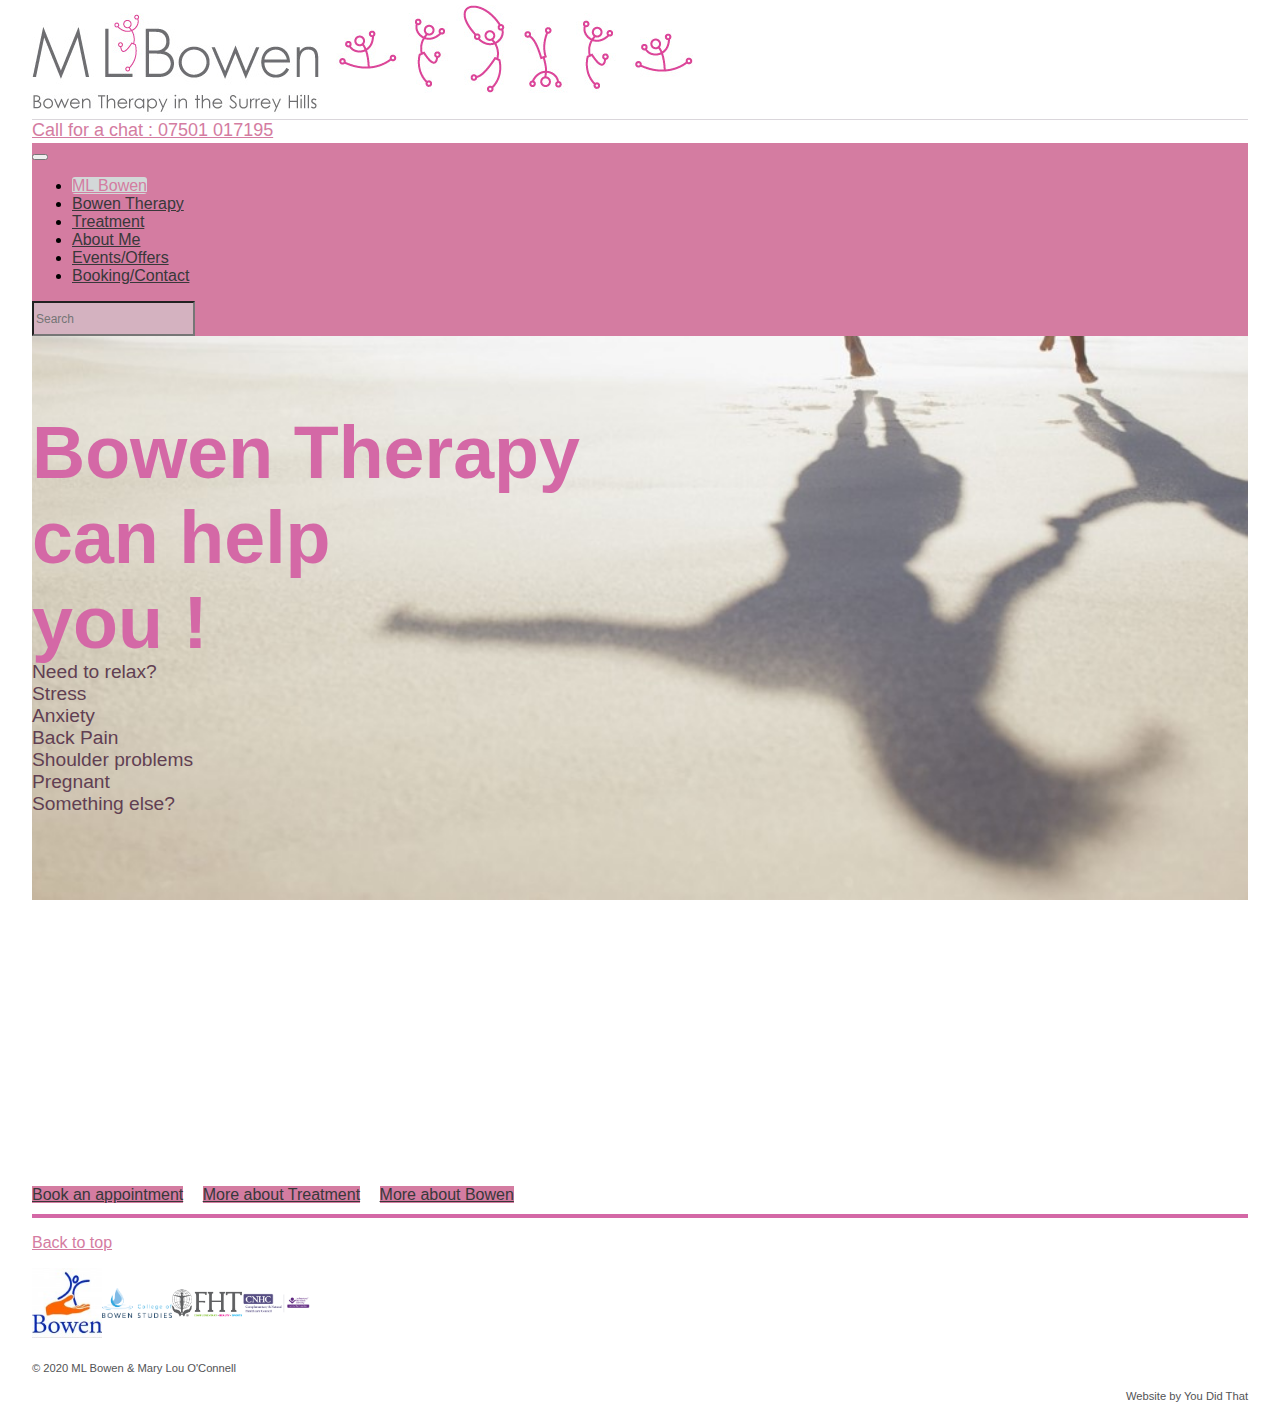
<file: index.html>
<!DOCTYPE html>
<html lang="en">

<!-- All code written by KJOC referencing CI Materials, Bootrap 4 Documentation online and mostly W3Schools website to understand how to solve problems.
    Except where specifcally mentioned all code written here not copied and pasted -->



<!-- Base Head content comes from CI Github template -->
<!-- Meta descriptions and links not part of website -->

<head>
    <meta charset="UTF-8">
    <!-- From advice from mentor and some reading on this site added extra info to title and changed code file
        names to help with search results https://backlinko.com/hub/seo/urls -->
    <title>MLBowen | Bowen Therapy for anxiety, stress, pain & relaxation in Surrey, West Sussex & Hampshire</title>
    <meta name="viewport" content="width=device-width, initial-scale=1.0 shrink-to-fit=no">
    <meta name="author" content="KJOC">
    <meta name="description" content="Bowen Therapy Treatment">
    <meta name="keywords" content="Bowen, Therapy, Treatment, Surrey, Haslemere, pain, anxiety, stress, relaxation">
    <!-- Favicon method from CI guide to this site https://www.youtube.com/watch?v=kEf1xSwX5D8  -->
    <link rel="shortcut icon" type="image/png" href="assets/logos/favicon.png">
    <link rel="stylesheet" href="https://stackpath.bootstrapcdn.com/bootstrap/4.5.0/css/bootstrap.min.css" integrity="sha384-9aIt2nRpC12Uk9gS9baDl411NQApFmC26EwAOH8WgZl5MYYxFfc+NcPb1dKGj7Sk" crossorigin="anonymous">
    <link rel="stylesheet" href="https://use.fontawesome.com/releases/v5.6.1/css/all.css" integrity="sha384-gfdkjb5BdAXd+lj+gudLWI+BXq4IuLW5IT+brZEZsLFm++aCMlF1V92rMkPaX4PP" crossorigin="anonymous">
    <link href="https://fonts.googleapis.com/css?family=Roboto:400,700" rel="stylesheet">
    <link rel="stylesheet" href="assets/css/style.css">
</head>

<!-- Main body of website that will be seen -->

<body>

    <!-- Header : Design repeated on every page -->

    <!-- How to do a return to top of page button sourced from https://www.computerhope.com/issues/ch001475.htm -->
    <a name="top"></a>
    <header>
        <div class="container-fluid mylogo">
            <div class="row">
                <div class="col">
                    <a href="index.html"><img class="img-fluid mx-auto" src="assets/logos/MLBowenandstickmen7.jpg" alt="ML Bowen Logo"></a>
                </div>
            </div>
        </div>

        <!--Contact tel number and social media links  -->

        <div class="container-fluid">
            <div class="row telicon">
                <div class="col-sm-6 telno">
                    <a href="tel:07501017195"><span>Call for a chat : 07501 017195</span></a>
                </div>
                <div class="col-sm-6 icons">
                    <a href="https://bbc.co.uk/" target="_blank"> <i class="fab fa-facebook" style="font-size: 40px"></i></a>
                    <a href="https://bbc.co.uk/" target="_blank"> <i class="fab fa-whatsapp-square" style="font-size: 40px"></i></a>
                </div>
            </div>
        </div>


        <!-- Page navigation and search box -->

        <nav class="navbar navbar-custom navbar-expand-lg">

            <button class="navbar-toggler navbar-dark" type="button" data-toggle="collapse" data-target="#collapsibleNavbar" aria-pressed="true">
                    <span class="navbar-toggler-icon"></span>
                </button>
            <div class="collapse navbar-collapse justify-content-between" id="collapsibleNavbar">
                <ul class="navbar-nav mr-auto">
                    <li class="nav-item"> <a class="nav-link active" href="index.html">ML Bowen</a></li>
                    <li class="nav-item"> <a class="nav-link" href="bowen-therapy.html">Bowen Therapy</a></li>
                    <li class="nav-item"> <a class="nav-link" href="bowen-treatment.html">Treatment</a></li>
                    <li class="nav-item"> <a class="nav-link" href="bowen-about-me.html">About Me</a></li>
                    <li class="nav-item"> <a class="nav-link" href="bowen-events.html">Events/Offers</a></li>
                    <li class="nav-item"> <a class="nav-link" href="bowen-contact.html">Booking/Contact</a></li>
                </ul>
                <form class="form-inline search">
                    <input class="form-control" type="search" placeholder="Search" aria-label="Search">
                </form>
            </div>
        </nav>
    </header>


    <!-- Main page content -->
    <section class="mainimage d-flex justify-content-center container-fluid">
        <div class="row ir1 d-flex align-items-center row3">
            <div class="col-6 ir1c1 d-flex justify-content-center flex-row align-middle text-center ">
                <h1>Bowen Therapy<br>can help<br> you !</h1>
            </div>
            <div class="col-6 ir1c2 d-flex flex-column align-middle ">
                <div class="row r1">
                    <div class="col-10">Need to relax?</div>
                    <div class="col-1"></div>
                    <div class="col-1"></div>
                </div>
                <div class="row r2">
                    <div class="col-1"></div>
                    <div class="col-4">Stress</div>
                    <div class="col-7"></div>
                </div>
                <div class="row r3">
                    <div class="col-2"></div>
                    <div class="col-6">Anxiety</div>
                    <div class="col-4"></div>
                </div>
                <div class="row r4">
                    <div class="col-3"></div>
                    <div class="col-8">Back Pain</div>
                    <div class="col-1"></div>
                </div>
                <div class="row r5">
                    <div class="col-2"></div>
                    <div class="col-10">Shoulder problems</div>
                    <div class="col"></div>
                </div>
                <div class="row r6">
                    <div class="col-1"></div>
                    <div class="col-4">Pregnant</div>
                    <div class="col-7"></div>
                </div>
                <div class="row r7">
                    <div class="col-10">Something else?</div>
                    <div class="col-1"></div>
                    <div class="col-1"></div>
                </div>
            </div>
        </div>

        <!-- Call to action buttons to encourage user to make an appointment or find more information -->
        <div class="container">
            <div class="row ir2 justify-content-center text-center">
                <a class="btn btn-primary linkbutton" href="bowen-contact.html">Book an appointment</a>
                <a class="btn btn-primary linkbutton" href="bowen-treatment.html">More about Treatment</a>
                <a class="btn btn-primary linkbutton" href="bowen-therapy.html">More about Bowen</a>
            </div>
        </div>
    </section>

    <!-- Footer content repeated on every page. Links to social media, copyright etc -->
    <footer class="container-fluid footer">
        <div class="row">
            <div class="col btotop">
                <a href="#top">
                    <p>Back to top</p>
                </a>
            </div>
        </div>
        <!-- Logos for industry organisations and certifying bodies to add credibility -->
        <div class="row logos">
            <div class="col-md affiliations justify-content-around">
                <a href="https://www.bowentherapy.org.uk//" target="_blank"><img src="assets/logos/BTPA.jpg" class="img-responsive rectimg" alt="BTPA Logo">
                </a>
                <a href="https://www.thebowentechnique.com//" target="_blank"><img src="assets/logos/CBS-Retina-Logo@0.5x.png" class="img-responsive rectimg" alt="College of Bowen Studies">
                </a>
                <a href="https://www.fht.org.uk/" target="_blank"><img src="assets/logos/FHT-logo.jpg" class="img-responsive rectimg" alt="FHT Logo">
                </a>
                <a href="https://www.cnhc.org.uk/" target="_blank"><img src="assets/logos/CNHCLogo.jpg" class="img-responsive rectimg" alt="CNHC Logo">
                </a>
            </div>

        </div>
        <div class="row">
            <div class="col-sm copyright d-flex">
                <p>&copy; 2020 ML Bowen & Mary Lou O'Connell</p>
            </div>
            <div class="col-sm ydt d-flex">
                <p>Website by You Did That</p>
            </div>
        </div>
    </footer>


    <!-- Scripts for bootstrap CDN -->
    <script src="https://code.jquery.com/jquery-3.5.1.slim.min.js" integrity="sha384-DfXdz2htPH0lsSSs5nCTpuj/zy4C+OGpamoFVy38MVBnE+IbbVYUew+OrCXaRkfj" crossorigin="anonymous"></script>
    <script src="https://cdn.jsdelivr.net/npm/popper.js@1.16.0/dist/umd/popper.min.js" integrity="sha384-Q6E9RHvbIyZFJoft+2mJbHaEWldlvI9IOYy5n3zV9zzTtmI3UksdQRVvoxMfooAo" crossorigin="anonymous"></script>
    <script src="https://stackpath.bootstrapcdn.com/bootstrap/4.5.0/js/bootstrap.min.js" integrity="sha384-OgVRvuATP1z7JjHLkuOU7Xw704+h835Lr+6QL9UvYjZE3Ipu6Tp75j7Bh/kR0JKI" crossorigin="anonymous"></script>
</body>

</html>
</file>
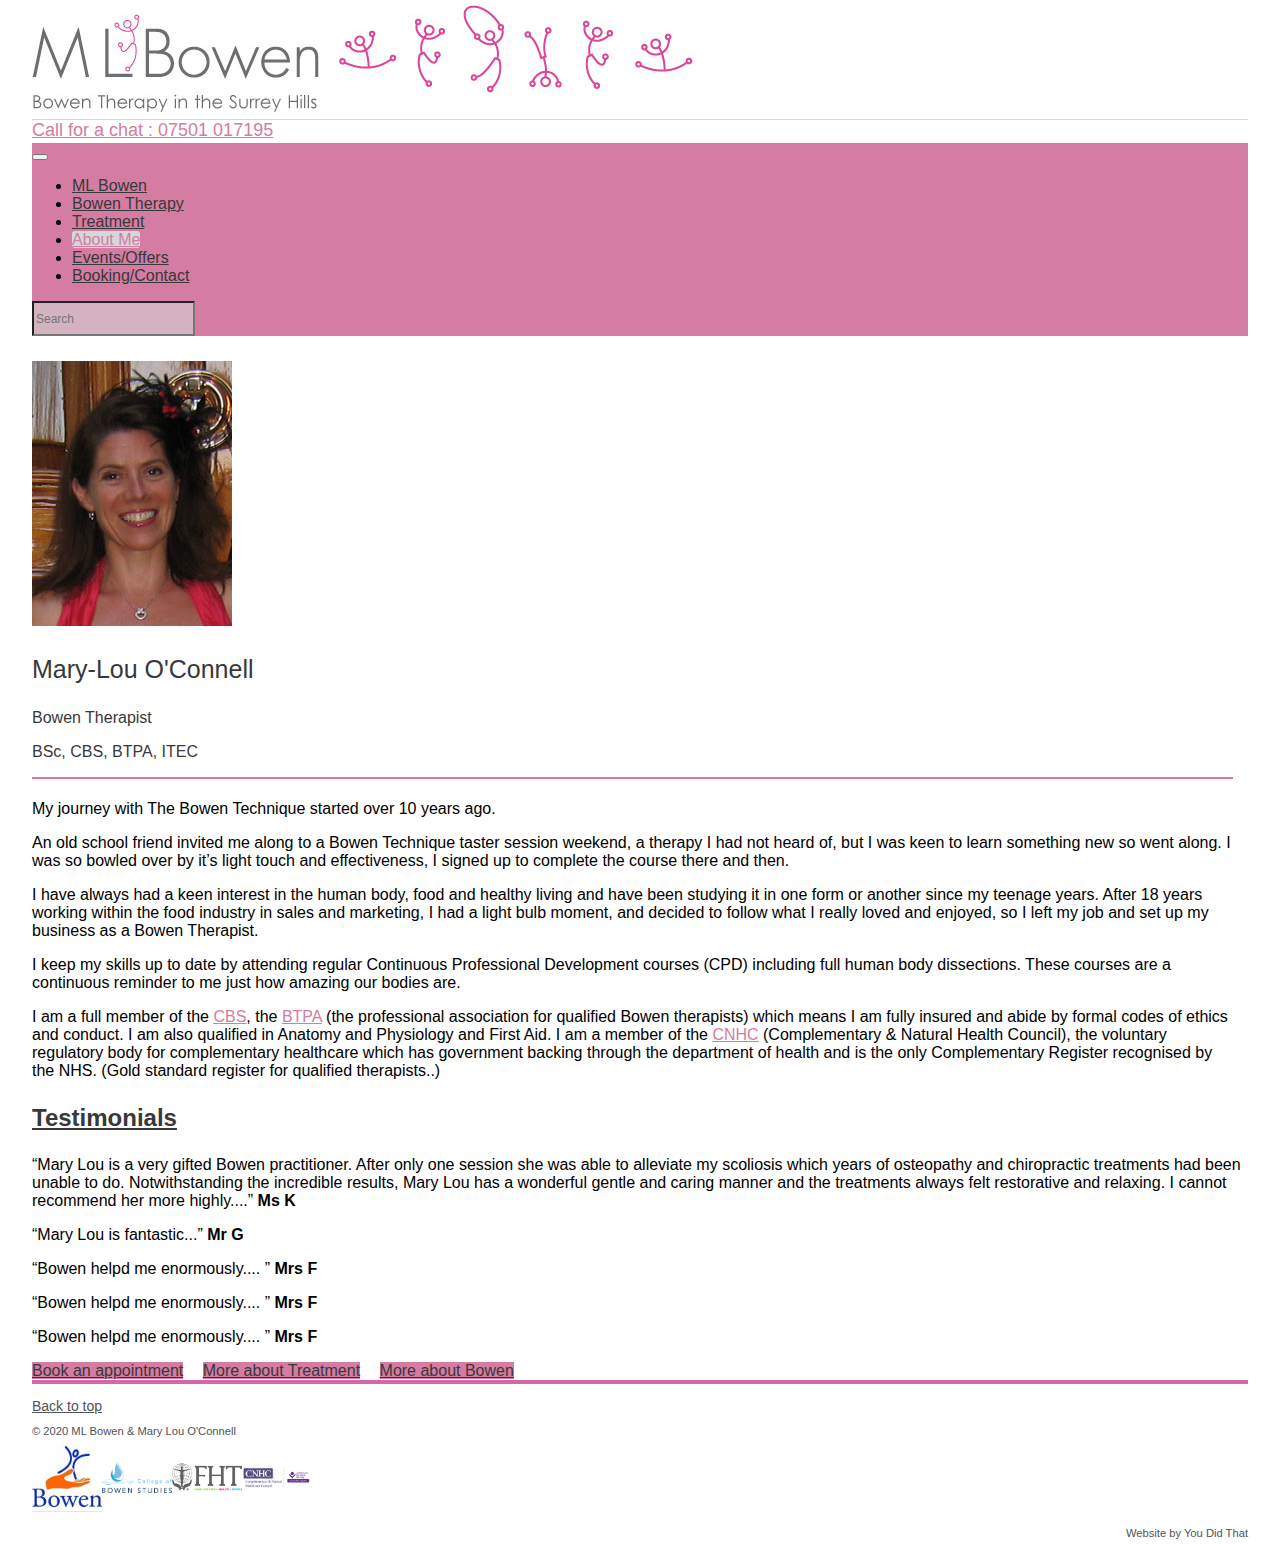
<file: aboutme.html>
<!DOCTYPE html>
<html lang="en">
<!-- Meta descriptions and links not part of website -->

<head>
    <meta charset="UTF-8">
    <title>MLBowen | Bowen Therapy in Surrey, West Sussex & Hampshire</title>
    <meta name="viewport" content="width=device-width, initial-scale=1.0 shrink-to-fit=no">
    <meta name="author" content="KJOC">
    <meta name="description" content="Bowen Therapy Treatment">
    <meta name="keywords" content="Bowen, Therapy, Treatment, Surrey, Haslemere, pain, stress, relaxation">
    <link rel="stylesheet" href="https://stackpath.bootstrapcdn.com/bootstrap/4.5.0/css/bootstrap.min.css" integrity="sha384-9aIt2nRpC12Uk9gS9baDl411NQApFmC26EwAOH8WgZl5MYYxFfc+NcPb1dKGj7Sk" crossorigin="anonymous">
    <link rel="stylesheet" href="https://use.fontawesome.com/releases/v5.6.1/css/all.css" integrity="sha384-gfdkjb5BdAXd+lj+gudLWI+BXq4IuLW5IT+brZEZsLFm++aCMlF1V92rMkPaX4PP" crossorigin="anonymous">
    <link href="https://fonts.googleapis.com/css?family=Roboto:400,700" rel="stylesheet">
    <link rel="stylesheet" href="assets/css/style.css">
</head>

<!-- Main body of website that will be seen -->

<body>
    <!-- Header : Design repeated on every page -->

    <header>
        <div class="container-fluid mylogo">
            <div class="row">
                <div class="col">
                    <a href="index.html"><img class="img-fluid mx-auto" src="assets/logos/MLBowenandstickmen7.jpg" alt="ML Bowen Logo"></a>
                </div>
            </div>
        </div>

        <!--Contact tel number and social media links  -->

        <div class="container-fluid">
            <div class="row telicon">
                <div class="col-sm-6 telno">
                    <a href="tel:07501017195"><span>Call for a chat : 07501 017195</span></a>
                </div>
                <div class="col-sm-6 icons">
                    <a href="https:/bbc.co.uk"> <i class="fab fa-facebook" style="font-size: 40px"></i></a>
                    <a href="https:/bbc.co.uk"> <i class="fab fa-whatsapp-square" style="font-size: 40px"></i></a>
                </div>
            </div>
        </div>

        <!-- Page navigation -->

        <nav class="navbar navbar-custom navbar-expand-md kj-navlist">
            <button class="navbar-toggler navbar-dark" type="button" data-toggle="collapse" data-target="#collapsibleNavbar" aria-pressed="true">
                <span class="navbar-toggler-icon"></span>
            </button>

            <div class="collapse navbar-collapse text-left" id="collapsibleNavbar">
                <ul class="navbar-nav">
                    <li class="nav-item"> <a class="nav-link" href="index.html">ML Bowen</a></li>
                    <li class="nav-item"> <a class="nav-link" href="bowentherapy.html">Bowen Therapy</a></li>
                    <li class="nav-item"> <a class="nav-link" href="treatment.html">Treatment</a></li>
                    <li class="nav-item"> <a class="nav-link active" href="aboutme.html">About Me</a></li>
                    <li class="nav-item"> <a class="nav-link" href="eventsoffers.html">Events/Offers</a></li>
                    <li class="nav-item"> <a class="nav-link" href="bookingcontact.html">Booking/Contact</a></li>
                </ul>
            </div>

            <form class="form-inline search">
                <input class="form-control" type="search" placeholder="Search" aria-label="Search">
            </form>
        </nav>
    </header>

    <!-- Main page content -->

    <section>
        <div class="container-fluid">
            <div class="row amr1">
                <div class="col-md-8 amr1c1">
                    <div class="row r1">
                        <div class="col-lg-3 c1"><img class="marylou img-responsive" src="assets/images/Louhead.jpg" alt="Lou picture" width="200" height="265" class="loupic"></div>
                        <div class="col-lg-9 c2">
                            <p>Mary-Lou O'Connell</p>
                            <p class="mb-0" style="font-size: medium;">Bowen Therapist</p>
                            <p style="font-size: medium;">BSc, CBS, BTPA, ITEC</p>
                        </div>
                    </div>

                    <div class="row r2 ">
                        <div class="col c1 cv">
                            <p>My journey with The Bowen Technique started over 10 years ago.</p>

                            <p>An old school friend invited me along to a Bowen Technique taster session weekend, a therapy I had not heard of, but I was keen to learn something new so went along. I was so bowled over by it’s light touch and effectiveness,
                                I signed up to complete the course there and then.</p>

                            <p>I have always had a keen interest in the human body, food and healthy living and have been studying it in one form or another since my teenage years. After 18 years working within the food industry in sales and marketing, I
                                had a light bulb moment, and decided to follow what I really loved and enjoyed, so I left my job and set up my business as a Bowen Therapist.</p>

                            <p>I keep my skills up to date by attending regular Continuous Professional Development courses (CPD) including full human body dissections. These courses are a continuous reminder to me just how amazing our bodies are.</p>

                            <p>I am a full member of the <a class="link" href="https://thebowentechnique.com/ "><u>CBS</u></a>, the <a class="link" href="http://www.bowentherapy.org.uk/ "><u>BTPA</u></a> (the professional association for qualified Bowen
                                therapists) which means I am fully insured and abide by formal codes of ethics and conduct. I am also qualified in Anatomy and Physiology and First Aid. I am a member of the <a class="link" href="https://www.cnhc.org.uk/ "><u>CNHC</u></a>                                (Complementary & Natural Health Council), the voluntary regulatory body for complementary healthcare which has government backing through the department of health and is the only Complementary Register recognised by the
                                NHS. (Gold standard register for qualified therapists..)</p>
                        </div>
                    </div>

                </div>
                <!-- Shadow code from w3schools.com -->
                <div class="col-md-4 amr1c2">
                    <div class="row r1">
                        <div class="col c1">
                            <p><u>Testimonials</u></p>
                        </div>
                    </div>
                    <div class="row r2">
                        <div class="col c1 shadow p-2 mb-1">
                            <p><q>Mary Lou is a very gifted Bowen practitioner. After only one session she was able to alleviate my scoliosis which years of osteopathy and chiropractic treatments had been unable to do.   Notwithstanding the incredible results, Mary Lou has a wonderful gentle and caring manner and the treatments always felt restorative and relaxing.  I cannot recommend her more highly....</q><b> Ms K</b></p>
                        </div>
                    </div>
                    <div class="row r3">
                        <div class="col c1 shadow p-2 mb-1 ">
                            <p><q>Mary Lou is fantastic...</q><b> Mr G</b></p>
                        </div>
                    </div>
                    <div class="row r4">
                        <div class="col c1 shadow p-2 mb-1">
                            <p><q>Bowen helpd me enormously.... </q><b> Mrs F</b></p>
                        </div>
                    </div>
                    <div class="row r5">
                        <div class="col c1 shadow p-2 mb-1">
                            <p><q>Bowen helpd me enormously.... </q><b> Mrs F</b></p>
                        </div>
                    </div>
                    <div class="row r6">
                        <div class="col c1 shadow p-1 mb-1">
                            <p><q>Bowen helpd me enormously.... </q><b> Mrs F</b></p>
                        </div>
                    </div>
                </div>
            </div>
        </div>

        <div class="container">
            <div class="row ir2 justify-content-center text-center">
                <a class="btn btn-primary linkbutton" href="bookingcontact.html">Book an appointment</a>
                <a class="btn btn-primary linkbutton" href="treatment.html">More about Treatment</a>
                <a class="btn btn-primary linkbutton" href="bowentherapy.html">More about Bowen</a>
            </div>
        </div>
    </section>





    <!-- Footer content repeated on every page. Links to social media, copyright etc -->
    <footer class="container-fluid footer ">
        <div class="row ">
            <div class="col-md copyright ">
                <a href="index.html ">
                    <p>Back to top</p>
                </a>
                <p>&copy; 2020 ML Bowen & Mary Lou O'Connell</p>

            </div>
            <div class="col-md affiliations justify-content-between ">
                <a href="https://www.bowentherapy.org.uk// " target="_blank "><img src="assets/logos/BTPA.jpg " class="img-thumbnail " alt="BTPA Logo ">
                </a>
                <a href="https://www.thebowentechnique.com// " target="_blank "><img src="assets/logos/CBS-Retina-Logo@0.5x.png " class="img-thumbnail " alt="College of Bowen Studies ">
                </a>
                <a href="https://www.fht.org.uk/ " target="_blank "><img src="assets/logos/FHT-logo.jpg " class="img-thumbnail " alt="FHT Logo ">
                </a>
                <a href="https://www.cnhc.org.uk/ " target="_blank "><img src="assets/logos/CNHC Logo.jpg " class="img-thumbnail " alt="CNHC Logo ">
                </a>
            </div>

            <div class="col-md ydt ">
                <p>Website by You Did That</p>
            </div>
        </div>
    </footer>


    <!-- Scripts for bootstrap CDN -->
    <script src="https://code.jquery.com/jquery-3.5.1.slim.min.js " integrity="sha384-DfXdz2htPH0lsSSs5nCTpuj/zy4C+OGpamoFVy38MVBnE+IbbVYUew+OrCXaRkfj " crossorigin="anonymous "></script>
    <script src="https://cdn.jsdelivr.net/npm/popper.js@1.16.0/dist/umd/popper.min.js " integrity="sha384-Q6E9RHvbIyZFJoft+2mJbHaEWldlvI9IOYy5n3zV9zzTtmI3UksdQRVvoxMfooAo " crossorigin="anonymous "></script>
    <script src="https://stackpath.bootstrapcdn.com/bootstrap/4.5.0/js/bootstrap.min.js " integrity="sha384-OgVRvuATP1z7JjHLkuOU7Xw704+h835Lr+6QL9UvYjZE3Ipu6Tp75j7Bh/kR0JKI " crossorigin="anonymous "></script>
</body>

</html>
</file>
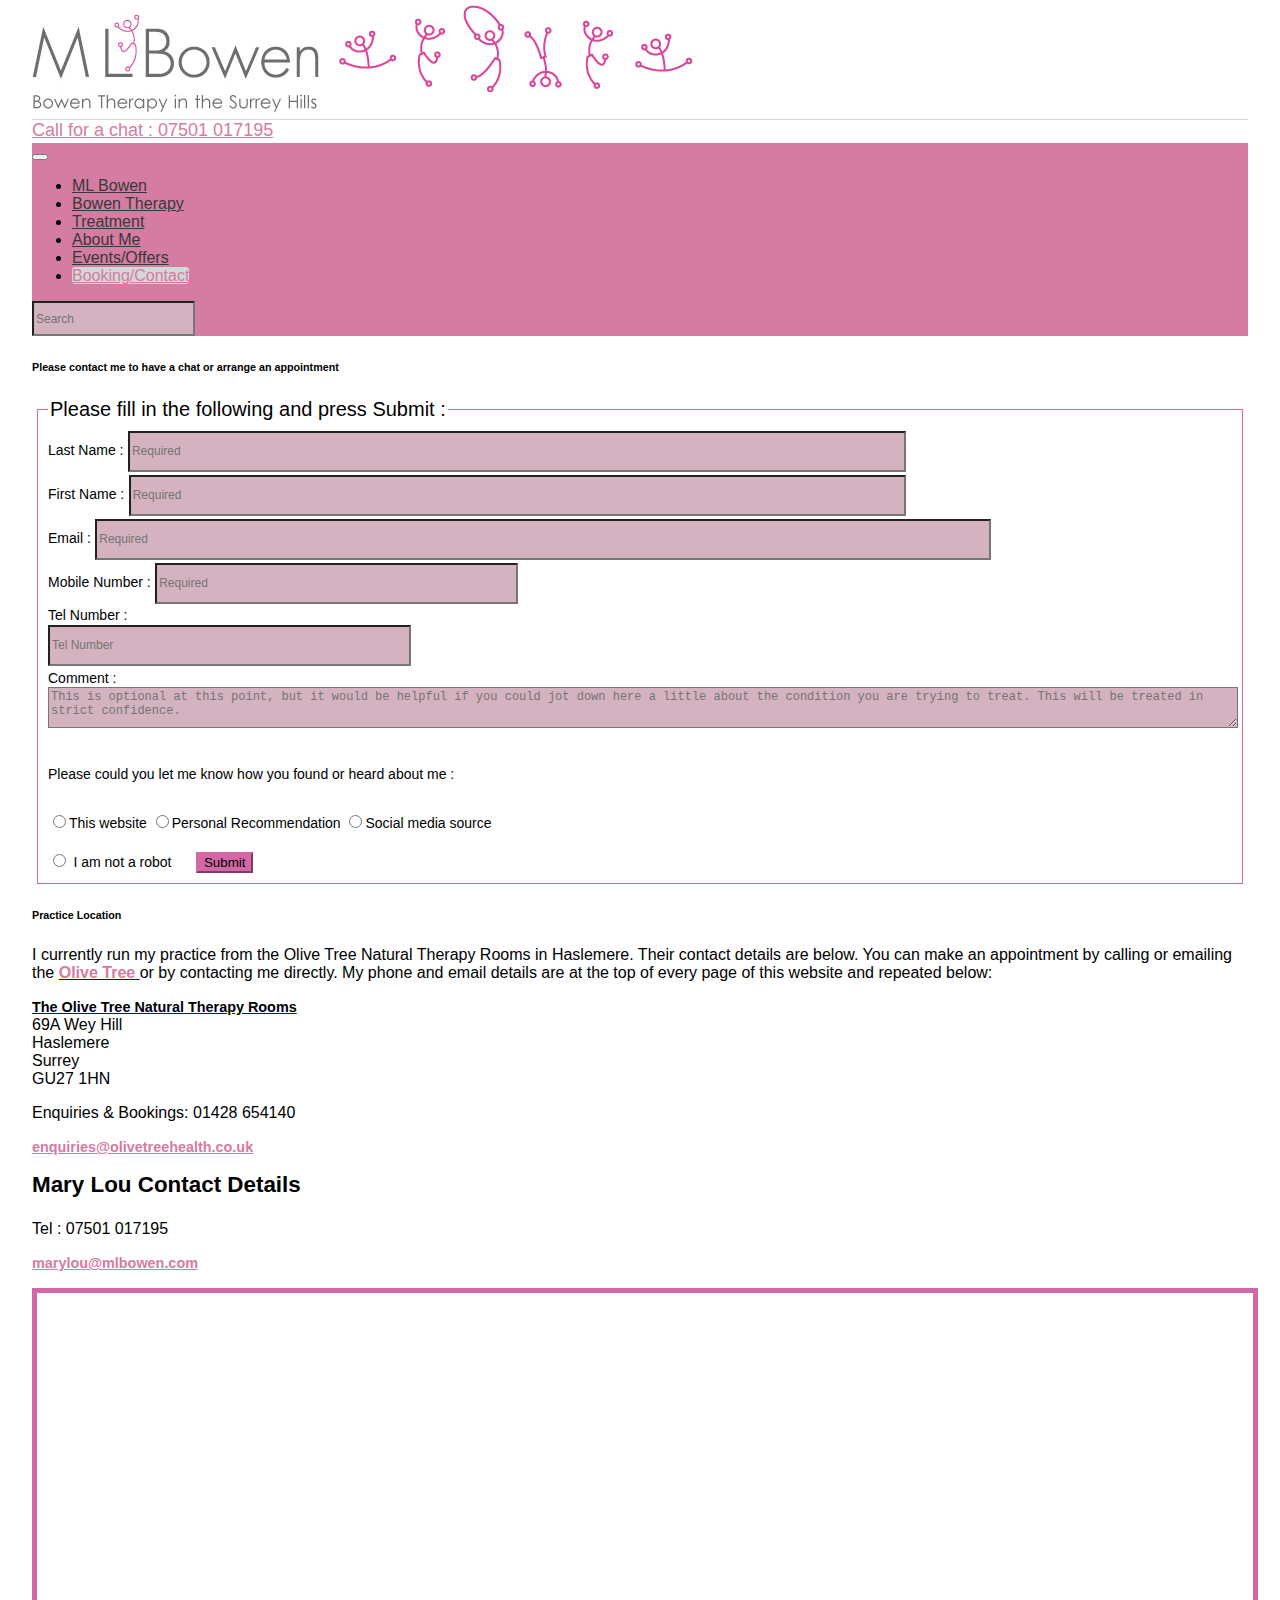
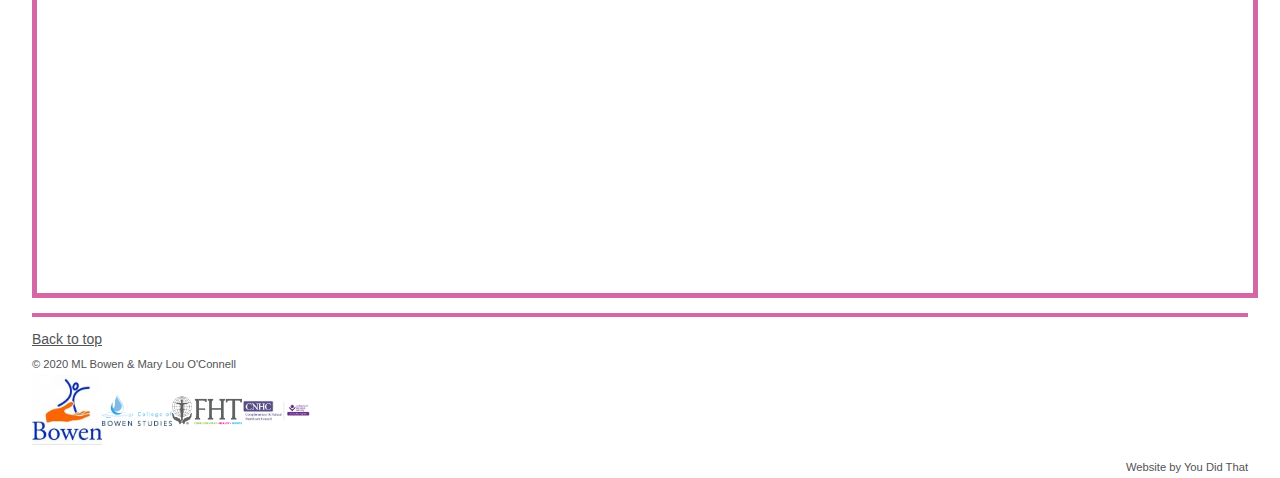
<file: bookingcontact.html>
<!DOCTYPE html>
<html lang="en">
<!-- Meta descriptions and links not part of website -->

<head>
    <meta charset="UTF-8">
    <title>MLBowen | Bowen Therapy in Surrey, West Sussex & Hampshire</title>
    <meta name="viewport" content="width=device-width, initial-scale=1.0 shrink-to-fit=no">
    <meta name="author" content="KJOC">
    <meta name="description" content="Bowen Therapy Treatment">
    <meta name="keywords" content="Bowen, Therapy, Treatment, Surrey, Haslemere, pain, stress, relaxation">
    <link rel="stylesheet" href="https://stackpath.bootstrapcdn.com/bootstrap/4.5.0/css/bootstrap.min.css" integrity="sha384-9aIt2nRpC12Uk9gS9baDl411NQApFmC26EwAOH8WgZl5MYYxFfc+NcPb1dKGj7Sk" crossorigin="anonymous">
    <link rel="stylesheet" href="https://use.fontawesome.com/releases/v5.6.1/css/all.css" integrity="sha384-gfdkjb5BdAXd+lj+gudLWI+BXq4IuLW5IT+brZEZsLFm++aCMlF1V92rMkPaX4PP" crossorigin="anonymous">
    <link href="https://fonts.googleapis.com/css?family=Roboto:400,700" rel="stylesheet">
    <link rel="stylesheet" href="assets/css/style.css">


</head>

<!-- Main body of website that will be seen -->

<body>
    <!-- Header : Design repeated on every page -->

    <header>
        <div class="container-fluid mylogo">
            <div class="row">
                <div class="col">
                    <a href="index.html"><img class="img-fluid mx-auto" src="assets/logos/MLBowenandstickmen7.jpg" alt="ML Bowen Logo"></a>
                </div>
            </div>
        </div>

        <!--Contact tel number and social media links  -->

        <div class="container-fluid">
            <div class="row telicon">
                <div class="col-sm-6 telno">
                    <a href="tel:07501017195"><span>Call for a chat : 07501 017195</span></a>
                </div>
                <div class="col-sm-6 icons">
                    <a href="https:/bbc.co.uk"> <i class="fab fa-facebook" style="font-size: 40px"></i></a>
                    <a href="https:/bbc.co.uk"> <i class="fab fa-whatsapp-square" style="font-size: 40px"></i></a>
                </div>
            </div>
        </div>

        <!-- Page navigation -->

        <nav class="navbar navbar-custom navbar-expand-md kj-navlist">
            <button class="navbar-toggler navbar-dark" type="button" data-toggle="collapse" data-target="#collapsibleNavbar" aria-pressed="true">
                <span class="navbar-toggler-icon"></span>
            </button>

            <div class="collapse navbar-collapse text-left" id="collapsibleNavbar">
                <ul class="navbar-nav">
                    <li class="nav-item"> <a class="nav-link" href="index.html">ML Bowen</a></li>
                    <li class="nav-item"> <a class="nav-link" href="bowentherapy.html">Bowen Therapy</a></li>
                    <li class="nav-item"> <a class="nav-link" href="treatment.html">Treatment</a></li>
                    <li class="nav-item"> <a class="nav-link" href="aboutme.html">About Me</a></li>
                    <li class="nav-item"> <a class="nav-link" href="eventsoffers.html">Events/Offers</a></li>
                    <li class="nav-item"> <a class="nav-link active" href="bookingcontact.html">Booking/Contact</a></li>
                </ul>
            </div>

            <form class="form-inline search">
                <input class="form-control" type="search" placeholder="Search" aria-label="Search">
            </form>
        </nav>
    </header>

    <!-- Main page content -->
    <section>

        <div class="container-fluid contactinfo">

            <div class="row">
                <form id="contactform" class="col" action="" method="POST">
                    <h6>Please contact me to have a chat or arrange an appointment</h6>
                    <fieldset class="fieldset">
                        <legend>Please fill in the following and press Submit :</legend>
                        <div class="form-group">
                            <label for="lname" class="namelabel">Last Name :</label>
                            <input type="text" class="form-control namef" name="lname" id="lname" placeholder="Required" maxlength="50" autocomplete="off" required>
                        </div>
                        <div class="form-group">
                            <label for="fname" class="namelabel">First Name :</label>
                            <input type="text" class="form-control namef" name="fname" id="fname" placeholder="Required" maxlength="50" autocomplete="off" required>
                        </div>
                        <div class="form-group">
                            <label for="email" class="email">Email :</label>
                            <input type="email" class="form-control emailf" name="email" id="email" placeholder="Required" maxlength="50" autocomplete="off" required>
                        </div>
                        <div class="form-group">
                            <label for="mobno" class="mobno">Mobile Number :</label>
                            <input type="tel" class="form-control mobnof" name="mobno" id="mobno" placeholder="Required" maxlength="50" autocomplete="off" required>
                        </div>
                        <div class="form-group">
                            <label for="telno" class="telno">Tel Number :</label>
                            <input type="tel" class="form-control telnof" name="telno" id="telno" placeholder="Tel Number" maxlength="50" autocomplete="off" required>
                        </div>

                        <div class="form-group">
                            <label for="comment" class="comment">Comment :</label>
                            <textarea type="text" class="form-control commentf" rows="6" name="comment" id="comment" placeholder="This is optional at this point, but it would be helpful if you could jot down here a little about the condition you are trying to treat. This will be treated in strict confidence."
                                maxlength="250" autocomplete="off"></textarea>
                        </div>
                        <div class="researchb form-group ">
                            <p>Please could you let me know how you found or heard about me :</p><br>
                            <span><label class="radio-inline"><input type="radio" id="website" name="research">This website</label></span>

                            <span><label class="radio-inline"><input type="radio" id="persrec" name="research">Personal Recommendation</label></span>

                            <span><label class="radio-inline"><input type="radio" id="social" name="research">Social media source</label></span>
                        </div>
                        <div>
                            <input type="radio" id="robot" required>
                            <label class="robot" for="robot">I am not a robot</label>

                            <button type="submit" class="btn btn-primary contactformsubmit">
                                Submit</button>
                        </div>
                    </fieldset>
                </form>

                <div class="col-md-6">
                    <div class="row">
                        <div class="col">
                            <h6>Practice Location</h6>
                            <p>I currently run my practice from the Olive Tree Natural Therapy Rooms in Haslemere. Their contact details are below. You can make an appointment by calling or emailing the
                                <a href="http://olivetreehealth.co.uk/" title="Olive Tree"><b style="color:#d47ca1;">Olive Tree</b>
                        </a> or by contacting me directly. My phone and email details are at the top of every page of this website and repeated below:</p>
                            <p><a href="http://olivetreehealth.co.uk/" title="Olive Tree" style="font-size:0.9em;"><b style="color: black;">The Olive Tree Natural Therapy Rooms</b></a><br>69A Wey Hill<br> Haslemere<br> Surrey<br> GU27 1HN<br></p>

                            <p>Enquiries & Bookings: 01428 654140</p>

                            <p><a href="mailto:enquiries@olivetreehealth.co.uk" title="Olive Tree email" style="font-size:0.9em;"><b><u style="color:#d47ca1;">enquiries@olivetreehealth.co.uk</u></b></a></p>

                            <h3 class="marylou" style="font-size:1.4em;">Mary Lou Contact Details</h3>
                            <p>Tel : 07501 017195</p>
                            <p><a href="mailto:marylou@mlbowen.com" title="Mary Lou email" style="font-size:0.9em;"><b><u style="color: #d47ca1;">marylou@mlbowen.com</u></b></a></p>
                        </div>
                    </div>
                    <!-- Code from Google Maps share. Learnt how to do this from this youtube video https://www.youtube.com/watch?v=KIC0OK9nKXY  -->
                    <div class="row map">
                        <iframe src="https://www.google.com/maps/embed?pb=!1m14!1m8!1m3!1d1501.1885943476796!2d-0.7277639414574518!3d51.087737553914955!3m2!1i1024!2i768!4f13.1!3m3!1m2!1s0x4875cb5bf9ac6f3b%3A0x755ca0375158b723!2sThe%20Olive%20Tree%20-%20Haslemere!5e0!3m2!1sen!2sus!4v1594828355548!5m2!1sen!2sus"
                            width="100%" height="100%" frameborder="0" style="border:0;" allowfullscreen="" aria-hidden="false" tabindex="0"></iframe>
                    </div>

                </div>
            </div>
        </div>


    </section>

    <!-- Footer content repeated on every page. Links to social media, copyright etc -->
    <footer class="container-fluid footer">
        <div class="row">
            <div class="col-md copyright">
                <a href="index.html">
                    <p>Back to top</p>
                </a>
                <p>&copy; 2020 ML Bowen & Mary Lou O'Connell</p>

            </div>
            <div class="col-md affiliations justify-content-between">
                <a href="https://www.bowentherapy.org.uk//" target="_blank"><img src="assets/logos/BTPA.jpg" class="img-thumbnail" alt="BTPA Logo">
                </a>
                <a href="https://www.thebowentechnique.com//" target="_blank"><img src="assets/logos/CBS-Retina-Logo@0.5x.png" class="img-thumbnail" alt="College of Bowen Studies">
                </a>
                <a href="https://www.fht.org.uk/" target="_blank"><img src="assets/logos/FHT-logo.jpg" class="img-thumbnail" alt="FHT Logo">
                </a>
                <a href="https://www.cnhc.org.uk/" target="_blank"><img src="assets/logos/CNHC Logo.jpg" class="img-thumbnail" alt="CNHC Logo">
                </a>
            </div>

            <div class="col-md ydt">
                <p>Website by You Did That</p>
            </div>
        </div>
    </footer>


    <!-- Scripts for bootstrap CDN -->
    <script src="https://code.jquery.com/jquery-3.5.1.slim.min.js" integrity="sha384-DfXdz2htPH0lsSSs5nCTpuj/zy4C+OGpamoFVy38MVBnE+IbbVYUew+OrCXaRkfj" crossorigin="anonymous"></script>
    <script src="https://cdn.jsdelivr.net/npm/popper.js@1.16.0/dist/umd/popper.min.js" integrity="sha384-Q6E9RHvbIyZFJoft+2mJbHaEWldlvI9IOYy5n3zV9zzTtmI3UksdQRVvoxMfooAo" crossorigin="anonymous"></script>
    <script src="https://stackpath.bootstrapcdn.com/bootstrap/4.5.0/js/bootstrap.min.js" integrity="sha384-OgVRvuATP1z7JjHLkuOU7Xw704+h835Lr+6QL9UvYjZE3Ipu6Tp75j7Bh/kR0JKI" crossorigin="anonymous"></script>


</body>

</html>
</file>
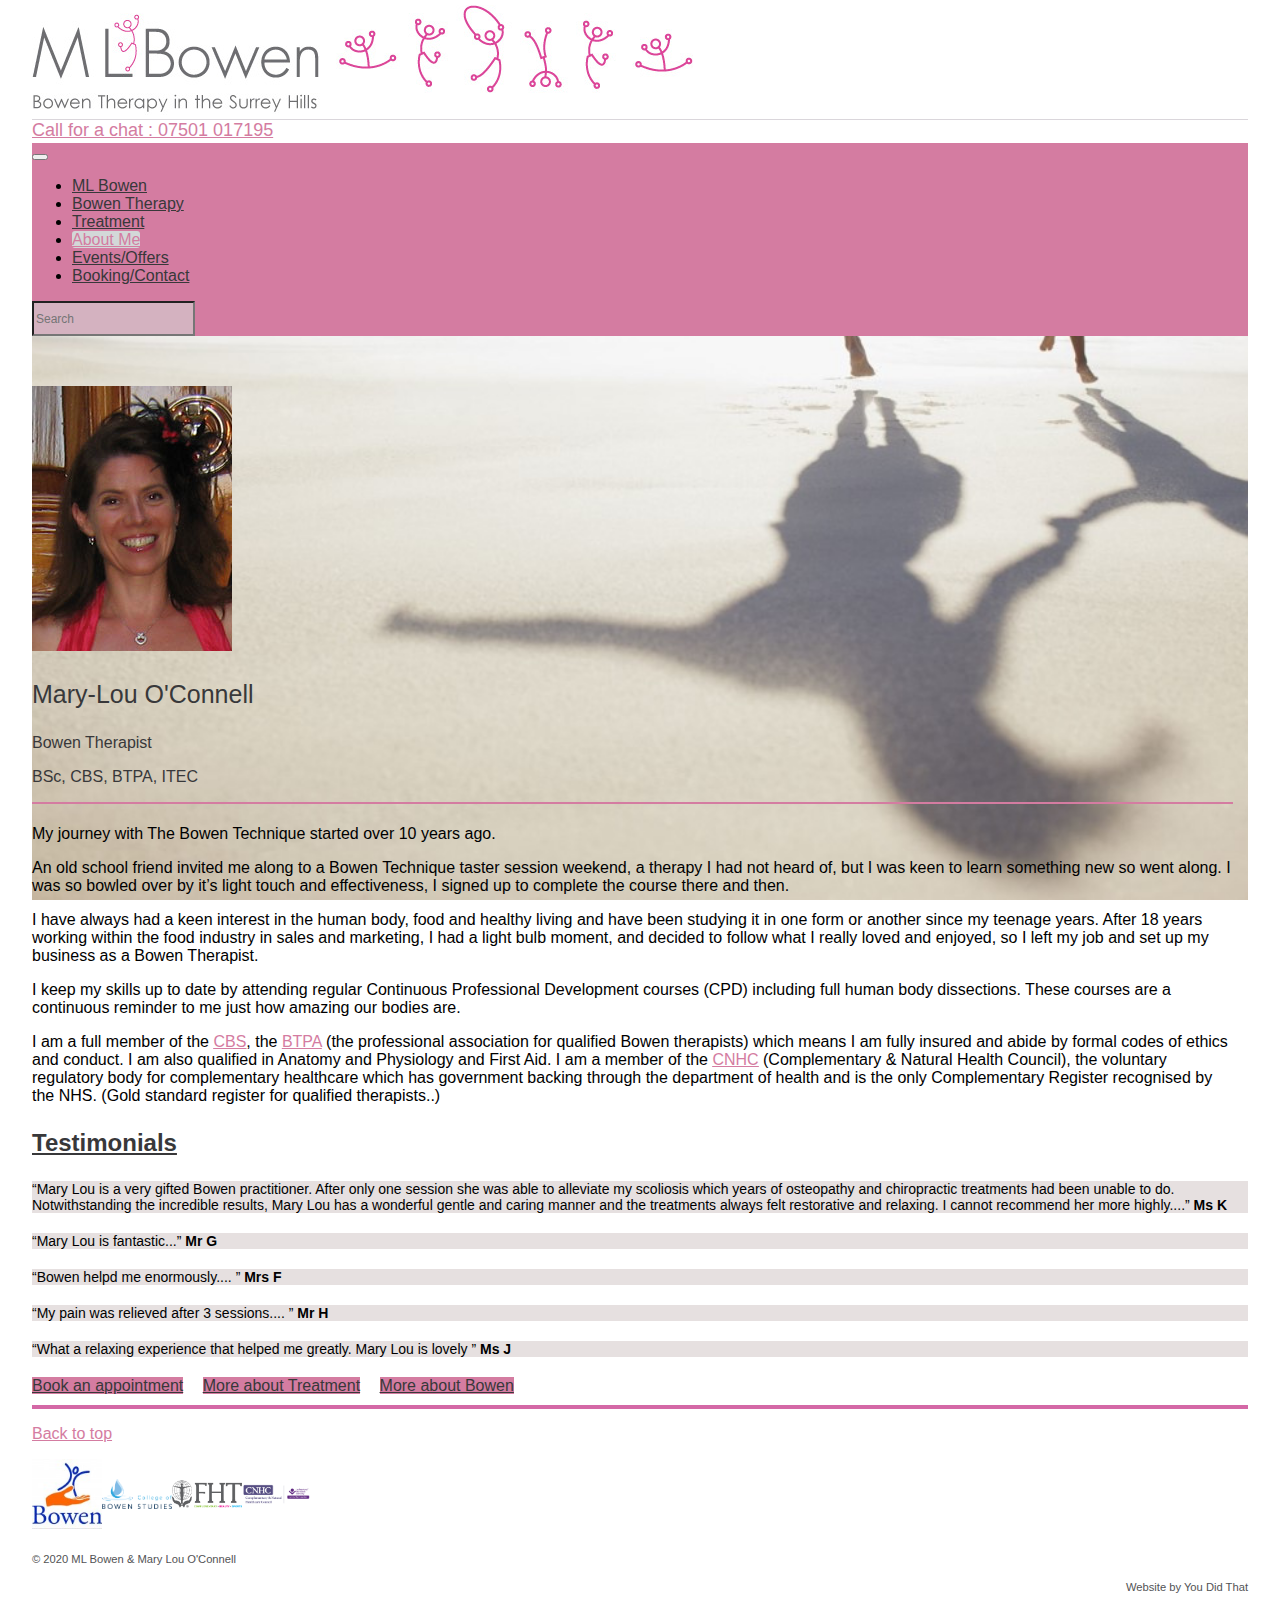
<file: bowen-about-me.html>
<!DOCTYPE html>
<html lang="en">
<!-- Meta descriptions and links not part of website -->
<!-- See index page for main references. Not repeated on every page where code is repeated -->

<head>
    <meta charset="UTF-8">
    <title>MLBowen | Bowen Therapy for anxiety, stress, pain & relaxation in Surrey, West Sussex & Hampshire</title>
    <meta name="viewport" content="width=device-width, initial-scale=1.0 shrink-to-fit=no">
    <meta name="author" content="KJOC">
    <meta name="description" content="Bowen Therapy Treatment">
    <meta name="keywords" content="Bowen, Therapy, Treatment, Surrey, Haslemere, pain, anxiety, stress, relaxation">
    <link rel="stylesheet" href="https://stackpath.bootstrapcdn.com/bootstrap/4.5.0/css/bootstrap.min.css" integrity="sha384-9aIt2nRpC12Uk9gS9baDl411NQApFmC26EwAOH8WgZl5MYYxFfc+NcPb1dKGj7Sk" crossorigin="anonymous">
    <link rel="stylesheet" href="https://use.fontawesome.com/releases/v5.6.1/css/all.css" integrity="sha384-gfdkjb5BdAXd+lj+gudLWI+BXq4IuLW5IT+brZEZsLFm++aCMlF1V92rMkPaX4PP" crossorigin="anonymous">
    <link href="https://fonts.googleapis.com/css?family=Roboto:400,700" rel="stylesheet">
    <link rel="stylesheet" href="assets/css/style.css">
</head>

<!-- Main body of website that will be seen -->

<body>
    <!-- Header : Design repeated on every page -->

    <!-- How to do a return to top of page button sourced from https://www.computerhope.com/issues/ch001475.htm -->
    <a name="top"></a>

    <header>
        <div class="container-fluid mylogo">
            <div class="row">
                <div class="col">
                    <a href="index.html"><img class="img-fluid mx-auto" src="assets/logos/MLBowenandstickmen7.jpg" alt="ML Bowen Logo"></a>
                </div>
            </div>
        </div>

        <!--Contact tel number and social media links  -->

        <div class="container-fluid">
            <div class="row telicon">
                <div class="col-sm-6 telno">
                    <a href="tel:07501017195"><span>Call for a chat : 07501 017195</span></a>
                </div>
                <div class="col-sm-6 icons">
                    <a href="https://bbc.co.uk/" target="_blank"> <i class="fab fa-facebook" style="font-size: 40px"></i></a>
                    <a href="https://bbc.co.uk/" target="_blank"> <i class="fab fa-whatsapp-square" style="font-size: 40px"></i></a>
                </div>
            </div>
        </div>

        <!-- Page navigation -->

        <nav class="navbar navbar-custom navbar-expand-md kj-navlist">
            <button class="navbar-toggler navbar-dark" type="button" data-toggle="collapse" data-target="#collapsibleNavbar" aria-pressed="true">
                <span class="navbar-toggler-icon"></span>
            </button>

            <div class="collapse navbar-collapse text-left" id="collapsibleNavbar">
                <ul class="navbar-nav">
                    <li class="nav-item"> <a class="nav-link" href="index.html">ML Bowen</a></li>
                    <li class="nav-item"> <a class="nav-link" href="bowen-therapy.html">Bowen Therapy</a></li>
                    <li class="nav-item"> <a class="nav-link" href="bowen-treatment.html">Treatment</a></li>
                    <li class="nav-item"> <a class="nav-link active" href="bowen-about-me.html">About Me</a></li>
                    <li class="nav-item"> <a class="nav-link" href="bowen-events.html">Events/Offers</a></li>
                    <li class="nav-item"> <a class="nav-link" href="bowen-contact.html">Booking/Contact</a></li>
                </ul>
            </div>

            <form class="form-inline search">
                <input class="form-control" type="search" placeholder="Search" aria-label="Search">
            </form>
        </nav>
    </header>

    <!-- Main page content -->

    <section class="mainimage d-flex justify-content-center container-fluid">
        <div class="container-fluid">
            <div class="row amr1">
                <!-- Image and qualifications -->
                <div class="col-md-8 amr1c1">
                    <div class="row r1">
                        <div class="col-lg-3 c1"><img class="marylou img-responsive" src="assets/images/Louhead.jpg" alt="Picture of Mary Lou" width="200" height="265"></div>
                        <div class="col-lg-9 c2">
                            <p>Mary-Lou O'Connell</p>
                            <p class="mb-0" style="font-size: medium;">Bowen Therapist</p>
                            <p style="font-size: medium;">BSc, CBS, BTPA, ITEC</p>
                        </div>
                    </div>
                    <!-- Story of practioner -->
                    <div class="row r2 ">
                        <div class="col c1 cv">
                            <p>My journey with The Bowen Technique started over 10 years ago.</p>

                            <p>An old school friend invited me along to a Bowen Technique taster session weekend, a therapy I had not heard of, but I was keen to learn something new so went along. I was so bowled over by it’s light touch and effectiveness,
                                I signed up to complete the course there and then.</p>

                            <p>I have always had a keen interest in the human body, food and healthy living and have been studying it in one form or another since my teenage years. After 18 years working within the food industry in sales and marketing, I
                                had a light bulb moment, and decided to follow what I really loved and enjoyed, so I left my job and set up my business as a Bowen Therapist.</p>

                            <p>I keep my skills up to date by attending regular Continuous Professional Development courses (CPD) including full human body dissections. These courses are a continuous reminder to me just how amazing our bodies are.</p>

                            <p>I am a full member of the <a class="link" href="https://thebowentechnique.com/" target="_blank"><u>CBS</u></a>, the <a class="link" href="http://www.bowentherapy.org.uk/" target="_blank"><u>BTPA</u></a> (the professional association
                                for qualified Bowen therapists) which means I am fully insured and abide by formal codes of ethics and conduct. I am also qualified in Anatomy and Physiology and First Aid. I am a member of the <a class="link" href="https://www.cnhc.org.uk/"
                                    target="_blank"><u>CNHC</u></a> (Complementary & Natural Health Council), the voluntary regulatory body for complementary healthcare which has government backing through the department of health and is the only Complementary
                                Register recognised by the NHS. (Gold standard register for qualified therapists..)</p>
                        </div>
                    </div>

                </div>

                <!-- Testimonials -->
                <!-- Shadow code from w3schools.com -->
                <div class="col-md-4 amr1c2">
                    <div class="row r1">
                        <div class="col c1">
                            <p><u>Testimonials</u></p>
                        </div>
                    </div>
                    <div class="row r2 sh">
                        <div class="col c1 shadow p-2 mb-1">
                            <p><q>Mary Lou is a very gifted Bowen practitioner. After only one session she was able to alleviate my scoliosis which years of osteopathy and chiropractic treatments had been unable to do.   Notwithstanding the incredible results, Mary Lou has a wonderful gentle and caring manner and the treatments always felt restorative and relaxing.  I cannot recommend her more highly....</q><b> Ms K</b></p>
                        </div>
                    </div>
                    <div class="row r3 sh">
                        <div class="col c1 shadow p-2 mb-1 ">
                            <p><q>Mary Lou is fantastic...</q><b> Mr G</b></p>
                        </div>
                    </div>
                    <div class="row r4 sh">
                        <div class="col c1 shadow p-2 mb-1">
                            <p><q>Bowen helpd me enormously.... </q><b> Mrs F</b></p>
                        </div>
                    </div>
                    <div class="row r5 sh">
                        <div class="col c1 shadow p-2 mb-1">
                            <p><q>My pain was relieved after 3 sessions.... </q><b> Mr H</b></p>
                        </div>
                    </div>
                    <div class="row r6 sh">
                        <div class="col c1 shadow p-1 mb-1">
                            <p><q>What a relaxing experience that helped me greatly. Mary Lou is lovely </q><b> Ms J</b></p>
                        </div>
                    </div>
                </div>
            </div>
        </div>

        <div class="container">
            <div class="row ir2 justify-content-center text-center">
                <a class="btn btn-primary linkbutton" href="bowen-contact.html">Book an appointment</a>
                <a class="btn btn-primary linkbutton" href="bowen-treatment.html">More about Treatment</a>
                <a class="btn btn-primary linkbutton" href="bowen-therapy.html">More about Bowen</a>
            </div>
        </div>
    </section>





    <!-- Footer content repeated on every page. Links to social media, copyright etc -->
    <footer class="container-fluid footer">
        <div class="row">
            <div class="col btotop">
                <a href="#top">
                    <p>Back to top</p>
                </a>
            </div>
        </div>

        <div class="row logos">
            <div class="col-md affiliations justify-content-around">
                <a href="https://www.bowentherapy.org.uk//" target="_blank"><img src="assets/logos/BTPA.jpg" class="img-responsive rectimg" alt="BTPA Logo">
                </a>
                <a href="https://www.thebowentechnique.com//" target="_blank"><img src="assets/logos/CBS-Retina-Logo@0.5x.png" class="img-responsive rectimg" alt="College of Bowen Studies">
                </a>
                <a href="https://www.fht.org.uk/" target="_blank"><img src="assets/logos/FHT-logo.jpg" class="img-responsive rectimg" alt="FHT Logo">
                </a>
                <a href="https://www.cnhc.org.uk/" target="_blank"><img src="assets/logos/CNHCLogo.jpg" class="img-responsive rectimg" alt="CNHC Logo">
                </a>
            </div>

        </div>
        <div class="row">
            <div class="col-sm copyright d-flex">
                <p>&copy; 2020 ML Bowen & Mary Lou O'Connell</p>
            </div>
            <div class="col-sm ydt d-flex">
                <p>Website by You Did That</p>
            </div>
        </div>
    </footer>


    <!-- Scripts for bootstrap CDN -->
    <script src="https://code.jquery.com/jquery-3.5.1.slim.min.js" integrity="sha384-DfXdz2htPH0lsSSs5nCTpuj/zy4C+OGpamoFVy38MVBnE+IbbVYUew+OrCXaRkfj" crossorigin="anonymous"></script>
    <script src="https://cdn.jsdelivr.net/npm/popper.js@1.16.0/dist/umd/popper.min.js" integrity="sha384-Q6E9RHvbIyZFJoft+2mJbHaEWldlvI9IOYy5n3zV9zzTtmI3UksdQRVvoxMfooAo" crossorigin="anonymous"></script>
    <script src="https://stackpath.bootstrapcdn.com/bootstrap/4.5.0/js/bootstrap.min.js" integrity="sha384-OgVRvuATP1z7JjHLkuOU7Xw704+h835Lr+6QL9UvYjZE3Ipu6Tp75j7Bh/kR0JKI" crossorigin="anonymous"></script>
</body>

</html>
</file>
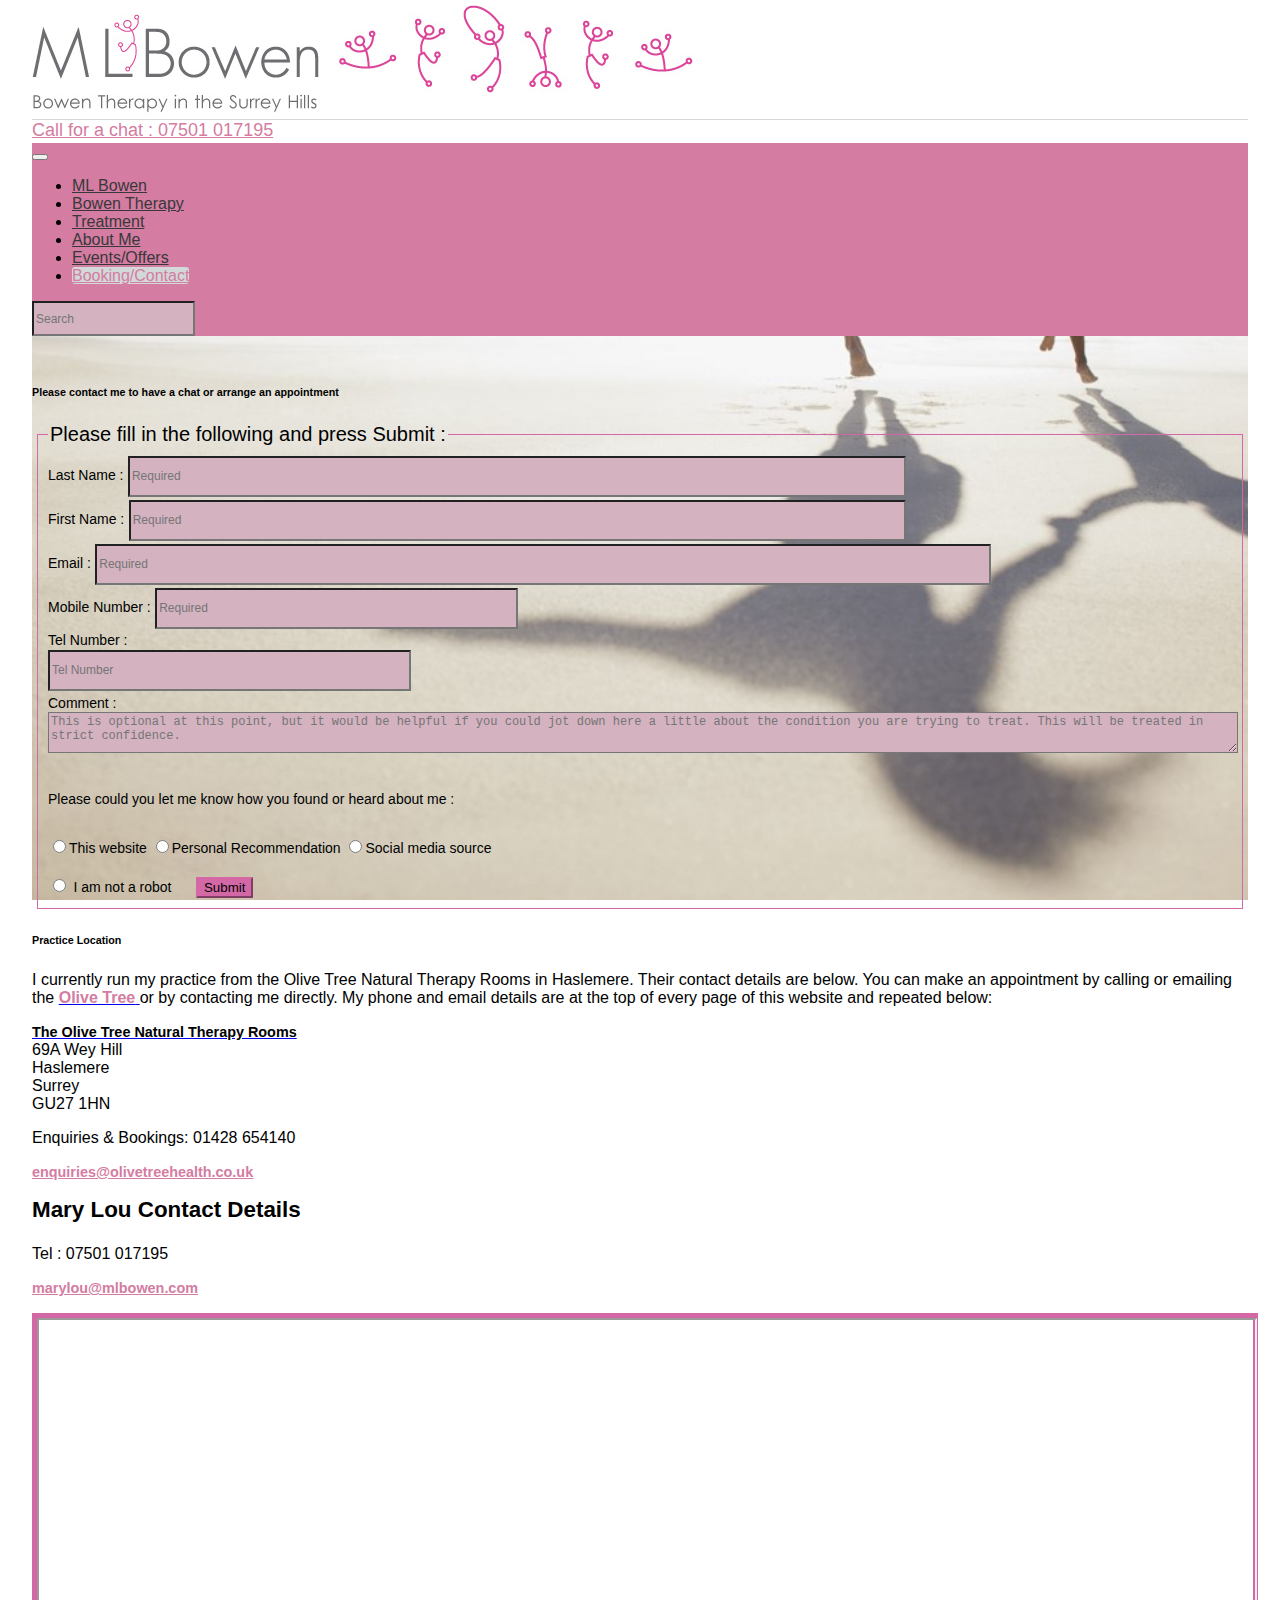
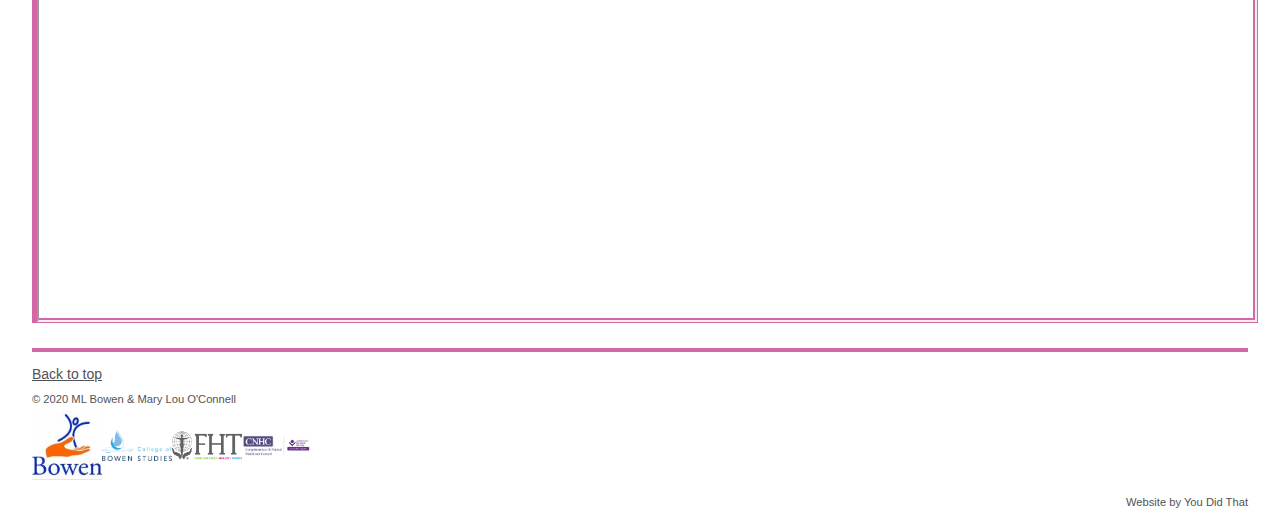
<file: bowen-contact.html>
<!DOCTYPE html>
<html lang="en">
<!-- Meta descriptions and links not part of website -->

<head>
    <meta charset="UTF-8">
    <title>MLBowen | Bowen Therapy for anxiety, stress, pain & relaxation in Surrey, West Sussex & Hampshire</title>
    <meta name="viewport" content="width=device-width, initial-scale=1.0 shrink-to-fit=no">
    <meta name="author" content="KJOC">
    <meta name="description" content="Bowen Therapy Treatment">
    <meta name="keywords" content="Bowen, Therapy, Treatment, Surrey, Haslemere, pain, stress, relaxation">
    <link rel="stylesheet" href="https://stackpath.bootstrapcdn.com/bootstrap/4.5.0/css/bootstrap.min.css" integrity="sha384-9aIt2nRpC12Uk9gS9baDl411NQApFmC26EwAOH8WgZl5MYYxFfc+NcPb1dKGj7Sk" crossorigin="anonymous">
    <link rel="stylesheet" href="https://use.fontawesome.com/releases/v5.6.1/css/all.css" integrity="sha384-gfdkjb5BdAXd+lj+gudLWI+BXq4IuLW5IT+brZEZsLFm++aCMlF1V92rMkPaX4PP" crossorigin="anonymous">
    <link href="https://fonts.googleapis.com/css?family=Roboto:400,700" rel="stylesheet">
    <link rel="stylesheet" href="assets/css/style.css">
    <script src='https://www.google.com/recaptcha/api.js'></script>



</head>

<!-- Main body of website that will be seen -->

<body>
    <!-- Header : Design repeated on every page -->

    <header>
        <div class="container-fluid mylogo">
            <div class="row">
                <div class="col">
                    <a href="index.html"><img class="img-fluid mx-auto" src="assets/logos/MLBowenandstickmen7.jpg" alt="ML Bowen Logo"></a>
                </div>
            </div>
        </div>

        <!--Contact tel number and social media links  -->

        <div class="container-fluid">
            <div class="row telicon">
                <div class="col-sm-6 telno">
                    <a href="tel:07501017195"><span>Call for a chat : 07501 017195</span></a>
                </div>
                <div class="col-sm-6 icons">
                    <a href="https://bbc.co.uk/"> <i class="fab fa-facebook" style="font-size: 40px"></i></a>
                    <a href="https://bbc.co.uk/"> <i class="fab fa-whatsapp-square" style="font-size: 40px"></i></a>
                </div>
            </div>
        </div>

        <!-- Page navigation -->

        <nav class="navbar navbar-custom navbar-expand-md kj-navlist">
            <button class="navbar-toggler navbar-dark" type="button" data-toggle="collapse" data-target="#collapsibleNavbar" aria-pressed="true">
                <span class="navbar-toggler-icon"></span>
            </button>

            <div class="collapse navbar-collapse text-left" id="collapsibleNavbar">
                <ul class="navbar-nav">
                    <li class="nav-item"> <a class="nav-link" href="index.html">ML Bowen</a></li>
                    <li class="nav-item"> <a class="nav-link" href="bowen-therapy.html">Bowen Therapy</a></li>
                    <li class="nav-item"> <a class="nav-link" href="bowen-treatment.html">Treatment</a></li>
                    <li class="nav-item"> <a class="nav-link" href="bowen-about-me.html">About Me</a></li>
                    <li class="nav-item"> <a class="nav-link" href="bowen-events.html">Events/Offers</a></li>
                    <li class="nav-item"> <a class="nav-link active" href="bowen-contact.html">Booking/Contact</a></li>
                </ul>
            </div>

            <form class="form-inline search">
                <input class="form-control" type="search" placeholder="Search" aria-label="Search">
            </form>
        </nav>
    </header>

    <!-- Main page content -->
    <section class="mainimage d-flex justify-content-center container-fluid">

        <div class="container-fluid contactinfo">

            <div class="row">
                <form id="contactform" class="col" action="/action_page.php" target="_blank" method="POST">
                    <h6>Please contact me to have a chat or arrange an appointment</h6>
                    <fieldset class="fieldset">
                        <legend>Please fill in the following and press Submit :</legend>
                        <div class="form-group">
                            <label for="lname" class="namelabel">Last Name :</label>
                            <input type="text" class="form-control namef" name="lname" id="lname" placeholder="Required" maxlength="50" autocomplete="off" required>
                        </div>
                        <div class="form-group">
                            <label for="fname" class="namelabel">First Name :</label>
                            <input type="text" class="form-control namef" name="fname" id="fname" placeholder="Required" maxlength="50" autocomplete="off" required>
                        </div>
                        <div class="form-group">
                            <label for="email" class="email">Email :</label>
                            <input type="email" class="form-control emailf" name="email" id="email" placeholder="Required" maxlength="50" autocomplete="off" required>
                        </div>
                        <div class="form-group">
                            <label for="mobno" class="mobno">Mobile Number :</label>
                            <input type="tel" class="form-control mobnof" name="mobno" id="mobno" placeholder="Required" maxlength="50" autocomplete="off" required>
                        </div>
                        <div class="form-group">
                            <label for="telno" class="telno">Tel Number :</label>
                            <input type="tel" class="form-control telnof" name="telno" id="telno" placeholder="Tel Number" maxlength="50" autocomplete="off" required>
                        </div>

                        <div class="form-group">
                            <label for="comment" class="comment">Comment :</label>
                            <textarea class="form-control commentf" rows="6" name="comment" id="comment" placeholder="This is optional at this point, but it would be helpful if you could jot down here a little about the condition you are trying to treat. This will be treated in strict confidence."
                                maxlength="250" autocomplete="off"></textarea>
                        </div>
                        <div class="researchb form-group ">
                            <p>Please could you let me know how you found or heard about me :</p><br>
                            <span><label class="radio-inline"><input type="radio" id="website" name="research">This website</label></span>

                            <span><label class="radio-inline"><input type="radio" id="persrec" name="research">Personal Recommendation</label></span>

                            <span><label class="radio-inline"><input type="radio" id="social" name="research">Social media source</label></span>
                        </div>
                        <div>
                            <input type="radio" id="robot" required>
                            <label class="robot" for="robot">I am not a robot</label>

                            <!-- re Captcha code and guidance from this website https://www.a2hosting.com/blog/implement-captcha-solution-website/ -->

                            <!-- <div class="g-recaptcha" data-sitekey="6LfOcQgTAAAAAJBKvm0__BfULYnh2zzTJJjjmvmJ"></div> -->
                            <button type="submit" value="submit" formenctype="multipart/form-data" class="btn btn-primary contactformsubmit">Submit</button>

                    </fieldset>
                </form>

                <div class="col-md-6">
                    <div class="row">
                        <div class="col">
                            <h6>Practice Location</h6>
                            <p>I currently run my practice from the Olive Tree Natural Therapy Rooms in Haslemere. Their contact details are below. You can make an appointment by calling or emailing the
                                <a href="http://olivetreehealth.co.uk/" title="Olive Tree"><b style="color:#d47ca1;">Olive Tree</b>
                        </a> or by contacting me directly. My phone and email details are at the top of every page of this website and repeated below:</p>
                            <p><a href="http://olivetreehealth.co.uk/" title="Olive Tree" style="font-size:0.9em;"><b style="color: black;">The Olive Tree Natural Therapy Rooms</b></a><br>69A Wey Hill<br> Haslemere<br> Surrey<br> GU27 1HN<br></p>

                            <p>Enquiries & Bookings: 01428 654140</p>

                            <p><a href="mailto:enquiries@olivetreehealth.co.uk" title="Olive Tree email" style="font-size:0.9em;"><b><u style="color:#d47ca1;">enquiries@olivetreehealth.co.uk</u></b></a></p>

                            <h3 class="marylou" style="font-size:1.4em;">Mary Lou Contact Details</h3>
                            <p>Tel : 07501 017195</p>
                            <p><a href="mailto:marylou@mlbowen.com" title="Mary Lou email" style="font-size:0.9em;"><b><u style="color: #d47ca1;">marylou@mlbowen.com</u></b></a></p>
                        </div>
                    </div>
                    <!-- Code from Google Maps share. Learnt how to do this from this youtube video https://www.youtube.com/watch?v=KIC0OK9nKXY  -->
                    <div class="row map">
                        <iframe src="https://www.google.com/maps/embed?pb=!1m14!1m8!1m3!1d1501.1885943476796!2d-0.7277639414574518!3d51.087737553914955!3m2!1i1024!2i768!4f13.1!3m3!1m2!1s0x4875cb5bf9ac6f3b%3A0x755ca0375158b723!2sThe%20Olive%20Tree%20-%20Haslemere!5e0!3m2!1sen!2sus!4v1594828355548!5m2!1sen!2sus"
                            width="100%" height="100%" allowfullscreen="" aria-hidden="false" tabindex="0"></iframe>
                    </div>
                </div>
                </div>
            </div>
    </section>

    <!-- Footer content repeated on every page. Links to social media, copyright etc -->
    <footer class="container-fluid footer">
        <div class="row">
            <div class="col-md copyright">
                <a href="index.html">
                    <p>Back to top</p>
                </a>
                <p>&copy; 2020 ML Bowen & Mary Lou O'Connell</p>

            </div>
            <div class="col-md affiliations justify-content-between">
                <a href="https://www.bowentherapy.org.uk//" target="_blank"><img src="assets/logos/BTPA.jpg" class="img-thumbnail" alt="BTPA Logo">
                </a>
                <a href="https://www.thebowentechnique.com//" target="_blank"><img src="assets/logos/CBS-Retina-Logo@0.5x.png" class="img-thumbnail" alt="College of Bowen Studies">
                </a>
                <a href="https://www.fht.org.uk/" target="_blank"><img src="assets/logos/FHT-logo.jpg" class="img-thumbnail" alt="FHT Logo">
                </a>
                <a href="https://www.cnhc.org.uk/" target="_blank"><img src="assets/logos/CNHCLogo.jpg" class="img-thumbnail" alt="CNHC Logo">
                </a>
            </div>

            <div class="col-md ydt">
                <p>Website by You Did That</p>
            </div>
        </div>
    </footer>


    <!-- Scripts for bootstrap CDN -->
    <script src="https://code.jquery.com/jquery-3.5.1.slim.min.js" integrity="sha384-DfXdz2htPH0lsSSs5nCTpuj/zy4C+OGpamoFVy38MVBnE+IbbVYUew+OrCXaRkfj" crossorigin="anonymous"></script>
    <script src="https://cdn.jsdelivr.net/npm/popper.js@1.16.0/dist/umd/popper.min.js" integrity="sha384-Q6E9RHvbIyZFJoft+2mJbHaEWldlvI9IOYy5n3zV9zzTtmI3UksdQRVvoxMfooAo" crossorigin="anonymous"></script>
    <script src="https://stackpath.bootstrapcdn.com/bootstrap/4.5.0/js/bootstrap.min.js" integrity="sha384-OgVRvuATP1z7JjHLkuOU7Xw704+h835Lr+6QL9UvYjZE3Ipu6Tp75j7Bh/kR0JKI" crossorigin="anonymous"></script>


</body>

</html>
</file>
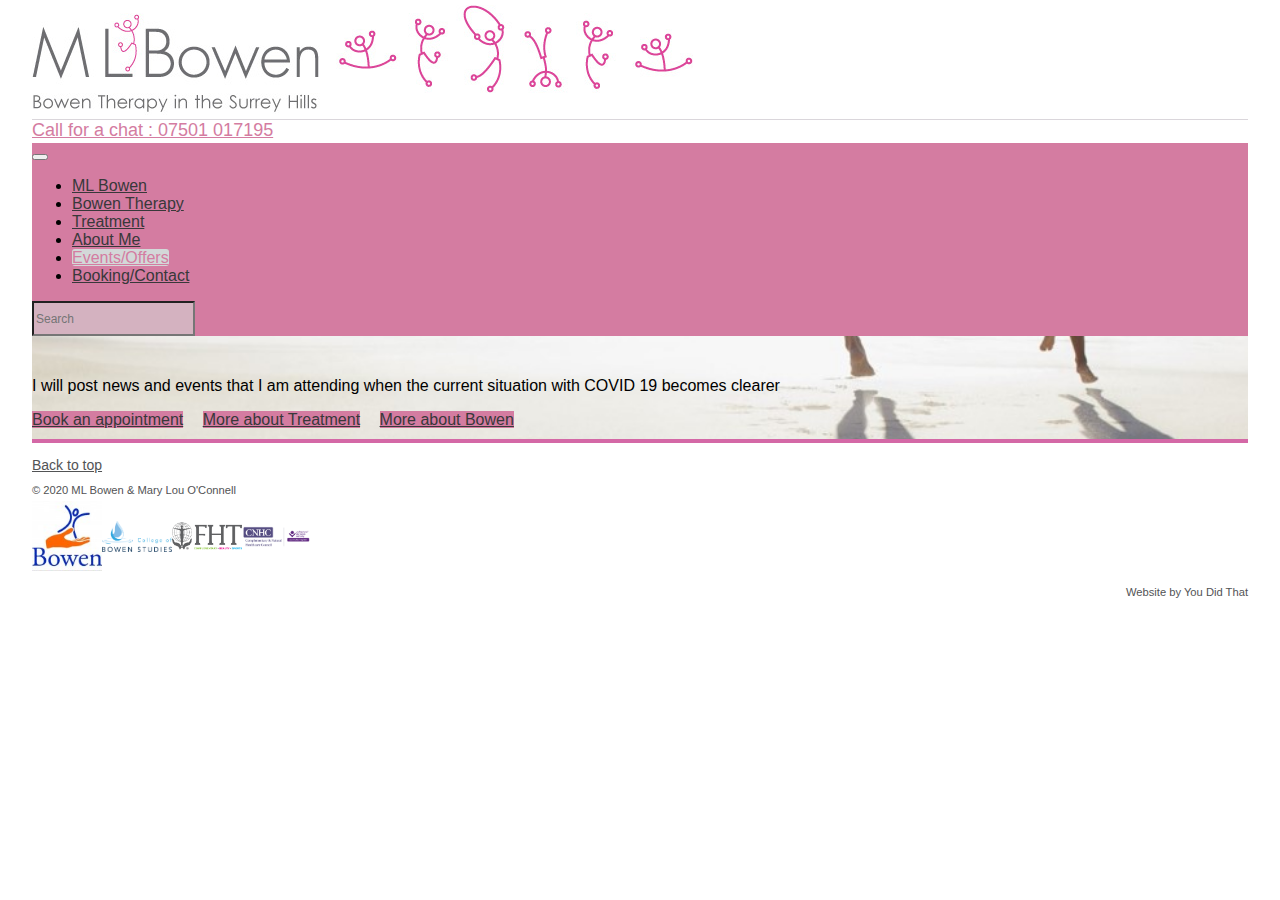
<file: bowen-events.html>
<!DOCTYPE html>
<html lang="en">
<!-- Meta descriptions and links not part of website -->

<head>
    <meta charset="UTF-8">
    <title>MLBowen | Bowen Therapy for anxiety, stress, pain & relaxation in Surrey, West Sussex & Hampshire</title>
    <meta name="viewport" content="width=device-width, initial-scale=1.0 shrink-to-fit=no">
    <meta name="author" content="KJOC">
    <meta name="description" content="Bowen Therapy Treatment">
    <meta name="keywords" content="Bowen, Therapy, Treatment, Surrey, Haslemere, pain, anxiety, stress, relaxation">
    <link rel="stylesheet" href="https://stackpath.bootstrapcdn.com/bootstrap/4.5.0/css/bootstrap.min.css" integrity="sha384-9aIt2nRpC12Uk9gS9baDl411NQApFmC26EwAOH8WgZl5MYYxFfc+NcPb1dKGj7Sk" crossorigin="anonymous">
    <link rel="stylesheet" href="https://use.fontawesome.com/releases/v5.6.1/css/all.css" integrity="sha384-gfdkjb5BdAXd+lj+gudLWI+BXq4IuLW5IT+brZEZsLFm++aCMlF1V92rMkPaX4PP" crossorigin="anonymous">
    <link href="https://fonts.googleapis.com/css?family=Roboto:400,700" rel="stylesheet">
    <link rel="stylesheet" href="assets/css/style.css">
</head>

<!-- Main body of website that will be seen -->

<body>
    <!-- Header : Design repeated on every page -->

    <header>
        <div class="container-fluid mylogo">
            <div class="row">
                <div class="col">
                    <a href="index.html"><img class="img-fluid mx-auto" src="assets/logos/MLBowenandstickmen7.jpg" alt="ML Bowen Logo"></a>
                </div>
            </div>
        </div>

        <!--Contact tel number and social media links  -->

        <div class="container-fluid">
            <div class="row telicon">
                <div class="col-sm-6 telno">
                    <a href="tel:07501017195"><span>Call for a chat : 07501 017195</span></a>
                </div>
                <div class="col-sm-6 icons">
                    <a href="https://bbc.co.uk/"> <i class="fab fa-facebook" style="font-size: 40px"></i></a>
                    <a href="https://bbc.co.uk/"> <i class="fab fa-whatsapp-square" style="font-size: 40px"></i></a>
                </div>
            </div>
        </div>

        <!-- Page navigation -->

        <nav class="navbar navbar-custom navbar-expand-md kj-navlist">
            <button class="navbar-toggler navbar-dark" type="button" data-toggle="collapse" data-target="#collapsibleNavbar" aria-pressed="true">
                <span class="navbar-toggler-icon"></span>
            </button>

            <div class="collapse navbar-collapse text-left" id="collapsibleNavbar">
                <ul class="navbar-nav">
                    <li class="nav-item"> <a class="nav-link" href="index.html">ML Bowen</a></li>
                    <li class="nav-item"> <a class="nav-link" href="bowen-therapy.html">Bowen Therapy</a></li>
                    <li class="nav-item"> <a class="nav-link" href="bowen-treatment.html">Treatment</a></li>
                    <li class="nav-item"> <a class="nav-link" href="bowen-about-me.html">About Me</a></li>
                    <li class="nav-item"> <a class="nav-link active" href="bowen-events.html">Events/Offers</a></li>
                    <li class="nav-item"> <a class="nav-link" href="bowen-contact.html">Booking/Contact</a></li>
                </ul>
            </div>

            <form class="form-inline search">
                <input class="form-control" type="search" placeholder="Search" aria-label="Search">
            </form>
        </nav>
    </header>

    <!-- Main page content -->
    <section class="mainimage d-flex justify-content-center container-fluid">
        <div class="row nor1">
            <div class="col c1">
                <p>I will post news and events that I am attending when the current situation with COVID 19 becomes clearer</p>
            </div>
        </div>

        <div class="container">
            <div class="row ir2 justify-content-center text-center">
                <a class="btn btn-primary linkbutton" href="bowen-contact.html">Book an appointment</a>
                <a class="btn btn-primary linkbutton" href="bowen-treatment.html">More about Treatment</a>
                <a class="btn btn-primary linkbutton" href="bowen-therapy.html">More about Bowen</a>
            </div>
        </div>
    </section>

    <!-- Footer content repeated on every page. Links to social media, copyright etc -->
    <footer class="container-fluid footer">
        <div class="row">
            <div class="col-md copyright">
                <a href="index.html">
                    <p>Back to top</p>
                </a>
                <p>&copy; 2020 ML Bowen & Mary Lou O'Connell</p>

            </div>
            <div class="col-md affiliations justify-content-between">
                <a href="https://www.bowentherapy.org.uk//" target="_blank"><img src="assets/logos/BTPA.jpg" class="img-thumbnail" alt="BTPA Logo">
                </a>
                <a href="https://www.thebowentechnique.com//" target="_blank"><img src="assets/logos/CBS-Retina-Logo@0.5x.png" class="img-thumbnail" alt="College of Bowen Studies">
                </a>
                <a href="https://www.fht.org.uk/" target="_blank"><img src="assets/logos/FHT-logo.jpg" class="img-thumbnail" alt="FHT Logo">
                </a>
                <a href="https://www.cnhc.org.uk/" target="_blank"><img src="assets/logos/CNHCLogo.jpg" class="img-thumbnail" alt="CNHC Logo">
                </a>
            </div>

            <div class="col-md ydt">
                <p>Website by You Did That</p>
            </div>
        </div>
    </footer>


    <!-- Scripts for bootstrap CDN -->
    <script src="https://code.jquery.com/jquery-3.5.1.slim.min.js" integrity="sha384-DfXdz2htPH0lsSSs5nCTpuj/zy4C+OGpamoFVy38MVBnE+IbbVYUew+OrCXaRkfj" crossorigin="anonymous"></script>
    <script src="https://cdn.jsdelivr.net/npm/popper.js@1.16.0/dist/umd/popper.min.js" integrity="sha384-Q6E9RHvbIyZFJoft+2mJbHaEWldlvI9IOYy5n3zV9zzTtmI3UksdQRVvoxMfooAo" crossorigin="anonymous"></script>
    <script src="https://stackpath.bootstrapcdn.com/bootstrap/4.5.0/js/bootstrap.min.js" integrity="sha384-OgVRvuATP1z7JjHLkuOU7Xw704+h835Lr+6QL9UvYjZE3Ipu6Tp75j7Bh/kR0JKI" crossorigin="anonymous"></script>
</body>

</html>
</file>
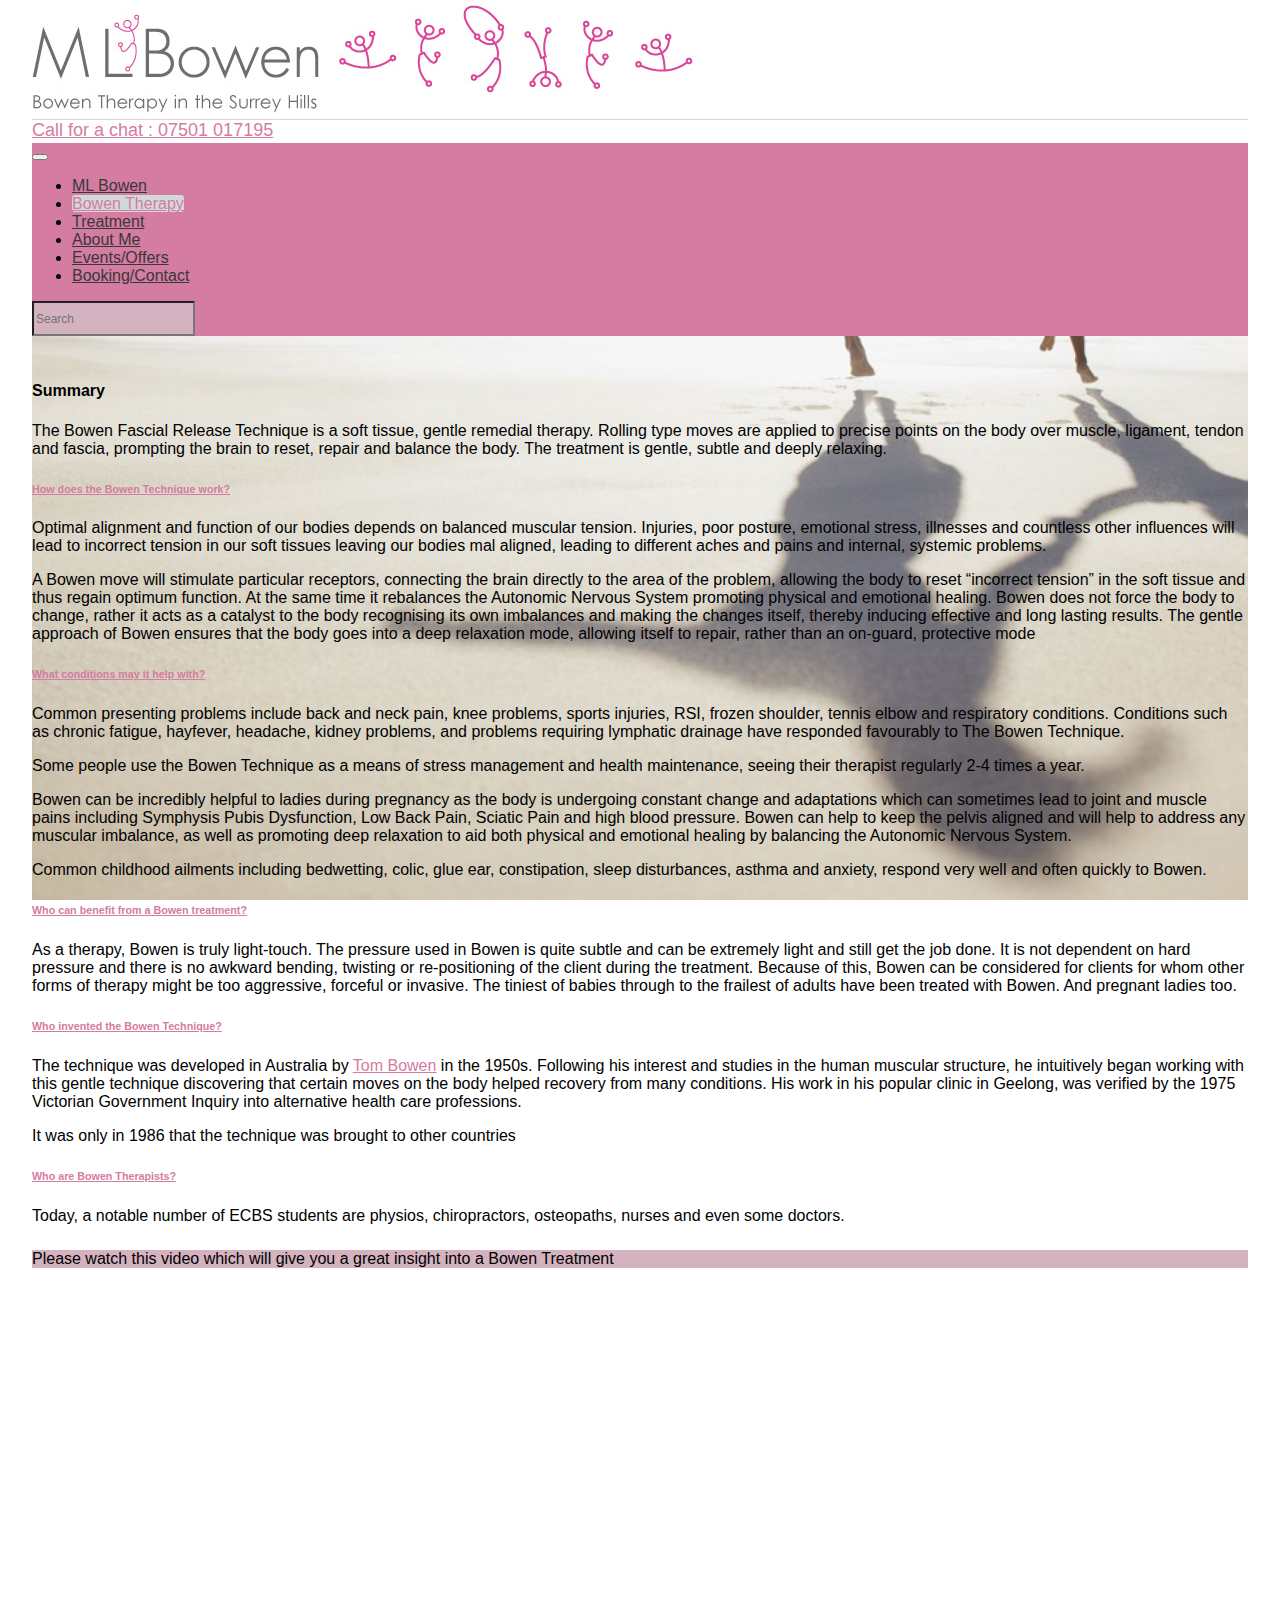
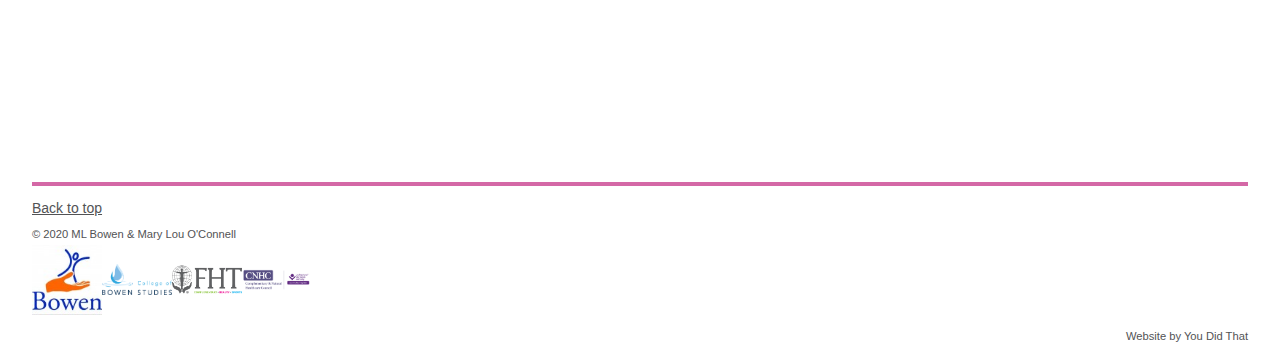
<file: bowen-therapy.html>
<!DOCTYPE html>
<html lang="en">
<!-- Meta descriptions and links not part of website -->

<head>
    <meta charset="UTF-8">
    <title>MLBowen | Bowen Therapy for anxiety, stress, pain & relaxation in Surrey, West Sussex & Hampshire</title>
    <meta name="viewport" content="width=device-width, initial-scale=1.0 shrink-to-fit=no">
    <meta name="author" content="KJOC">
    <meta name="description" content="Bowen Therapy Treatment">
    <meta name="keywords" content="Bowen, Therapy, Treatment, Surrey, Haslemere, pain, anxiety, stress, relaxation">
    <link rel="stylesheet" href="https://stackpath.bootstrapcdn.com/bootstrap/4.5.0/css/bootstrap.min.css" integrity="sha384-9aIt2nRpC12Uk9gS9baDl411NQApFmC26EwAOH8WgZl5MYYxFfc+NcPb1dKGj7Sk" crossorigin="anonymous">
    <link rel="stylesheet" href="https://use.fontawesome.com/releases/v5.6.1/css/all.css" integrity="sha384-gfdkjb5BdAXd+lj+gudLWI+BXq4IuLW5IT+brZEZsLFm++aCMlF1V92rMkPaX4PP" crossorigin="anonymous">
    <link href="https://fonts.googleapis.com/css?family=Roboto:400,700" rel="stylesheet">
    <link rel="stylesheet" href="assets/css/style.css">
</head>

<!-- Main body of website that will be seen -->

<body>
    <!-- Header : Design repeated on every page -->

    <header>
        <div class="container-fluid mylogo">
            <div class="row">
                <div class="col">
                    <a href="index.html"><img class="img-fluid mx-auto" src="assets/logos/MLBowenandstickmen7.jpg" alt="ML Bowen Logo"></a>
                </div>
            </div>
        </div>

        <!--Contact tel number and social media links  -->

        <div class="container-fluid">
            <div class="row telicon">
                <div class="col-sm-6 telno">
                    <a href="tel:07501017195"><span>Call for a chat : 07501 017195</span></a>
                </div>
                <div class="col-sm-6 icons">
                    <a href="https://bbc.co.uk/"> <i class="fab fa-facebook" style="font-size: 40px"></i></a>
                    <a href="https://bbc.co.uk/"> <i class="fab fa-whatsapp-square" style="font-size: 40px"></i></a>
                </div>
            </div>
        </div>

        <!-- Page navigation -->

        <nav class="navbar navbar-custom navbar-expand-md kj-navlist">
            <button class="navbar-toggler navbar-dark" type="button" data-toggle="collapse" data-target="#collapsibleNavbar" aria-pressed="true">
                <span class="navbar-toggler-icon"></span>
            </button>

            <div class="collapse navbar-collapse text-left" id="collapsibleNavbar">
                <ul class="navbar-nav">
                    <li class="nav-item"> <a class="nav-link" href="index.html">ML Bowen</a></li>
                    <li class="nav-item"> <a class="nav-link active" href="bowen-therapy.html">Bowen Therapy</a></li>
                    <li class="nav-item"> <a class="nav-link" href="bowen-treatment.html">Treatment</a></li>
                    <li class="nav-item"> <a class="nav-link" href="bowen-about-me.html">About Me</a></li>
                    <li class="nav-item"> <a class="nav-link" href="bowen-events.html">Events/Offers</a></li>
                    <li class="nav-item"> <a class="nav-link" href="bowen-contact.html">Booking/Contact</a></li>
                </ul>
            </div>

            <form class="form-inline search">
                <input class="form-control" type="search" placeholder="Search" aria-label="Search">
            </form>
        </nav>
    </header>

    <!-- Main page content -->


    <!-- The code for creating the following Accordian text displays came from https://www.w3schools.com/bootstrap/bootstrap_collapse.asp -->

    <section class="mainimage d-flex justify-content-center container-fluid">
        <div Class="container-fluid">
            <div class="row tbt-r1">
                <div class="col-md-7 c1">
                    <h4>Summary</h4>

                    <p>The Bowen Fascial Release Technique is a soft tissue, gentle remedial therapy. Rolling type moves are applied to precise points on the body over muscle, ligament, tendon and fascia, prompting the brain to reset, repair and balance
                        the body. The treatment is gentle, subtle and deeply relaxing.</p>

                    <div class="panel-group" id="accordian">

                        <div class="panel panel-default">
                            <div class="panel-heading">
                                <h6 class="panel-title"><a data-toggle="collapse" data-parent="#accordian" href="#p1">
                                How does the Bowen Technique work?</a></h6>
                            </div>

                            <div id="p1" class="panel-collapse collapse">
                                <div class="panel-body">
                                    <p>Optimal alignment and function of our bodies depends on balanced muscular tension. Injuries, poor posture, emotional stress, illnesses and countless other influences will lead to incorrect tension in our soft tissues
                                        leaving our bodies mal aligned, leading to different aches and pains and internal, systemic problems.</p>

                                    <p>A Bowen move will stimulate particular receptors, connecting the brain directly to the area of the problem, allowing the body to reset “incorrect tension” in the soft tissue and thus regain optimum function. At the
                                        same time it rebalances the Autonomic Nervous System promoting physical and emotional healing. Bowen does not force the body to change, rather it acts as a catalyst to the body recognising its own imbalances and
                                        making the changes itself, thereby inducing effective and long lasting results. The gentle approach of Bowen ensures that the body goes into a deep relaxation mode, allowing itself to repair, rather than an on-guard,
                                        protective mode
                                        <p>
                                </div>
                            </div>
                        </div>

                        <div class="panel panel-default">
                            <div class="panel-heading ">
                                <h6><a data-toggle="collapse" data-parent="#accordian" href="#p2">What conditions may it help with?</a></h6>
                            </div>
                            <div id="p2" class="panel-collapse collapse">
                                <div class="panel-body">
                                    <p>Common presenting problems include back and neck pain, knee problems, sports injuries, RSI, frozen shoulder, tennis elbow and respiratory conditions. Conditions such as chronic fatigue, hayfever, headache, kidney problems,
                                        and problems requiring lymphatic drainage have responded favourably to The Bowen Technique.</p>

                                    <p>Some people use the Bowen Technique as a means of stress management and health maintenance, seeing their therapist regularly 2-4 times a year.</p>

                                    <p>Bowen can be incredibly helpful to ladies during pregnancy as the body is undergoing constant change and adaptations which can sometimes lead to joint and muscle pains including Symphysis Pubis Dysfunction, Low Back
                                        Pain, Sciatic Pain and high blood pressure. Bowen can help to keep the pelvis aligned and will help to address any muscular imbalance, as well as promoting deep relaxation to aid both physical and emotional healing
                                        by balancing the Autonomic Nervous System.
                                    </p>

                                    <p>Common childhood ailments including bedwetting, colic, glue ear, constipation, sleep disturbances, asthma and anxiety, respond very well and often quickly to Bowen.</p>
                                </div>
                            </div>
                        </div>

                        <div class="panel panel-default">
                            <div class="panel-heading ">
                                <h6><a data-toggle="collapse" data-parent="#accordian" href="#p3">Who can benefit from a Bowen treatment?</a></h6>
                            </div>
                            <div id="p3" class="panel-collapse collapse">
                                <div class="panel-body">
                                    <p>As a therapy, Bowen is truly light-touch. The pressure used in Bowen is quite subtle and can be extremely light and still get the job done. It is not dependent on hard pressure and there is no awkward bending, twisting
                                        or re-positioning of the client during the treatment. Because of this, Bowen can be considered for clients for whom other forms of therapy might be too aggressive, forceful or invasive. The tiniest of babies through
                                        to the frailest of adults have been treated with Bowen. And pregnant ladies too.</p>
                                </div>
                            </div>
                        </div>


                        <div class="panel panel-default">
                            <div class="panel-heading ">
                                <h6><a data-toggle="collapse" data-parent="#accordian" href="#p4">Who invented the Bowen Technique?</a></h6>
                            </div>
                            <div id="p4" class="panel-collapse collapse">
                                <div class="panel-body">
                                    <p>The technique was developed in Australia by <a href="http://www.bowtech.com/WebsiteProj/Pages/About/History.aspx "><u>Tom Bowen</u></a> in the 1950s. Following his interest and studies in the human muscular structure,
                                        he intuitively began working with this gentle technique discovering that certain moves on the body helped recovery from many conditions. His work in his popular clinic in Geelong, was verified by the 1975 Victorian
                                        Government Inquiry into alternative health care professions.</p>
                                    <p>It was only in 1986 that the technique was brought to other countries</p>
                                </div>
                            </div>
                        </div>

                        <div class="panel panel-default">
                            <div class="panel-heading ">
                                <h6><a data-toggle="collapse" data-parent="#accordian" href="#p5">Who are Bowen Therapists?</a></h6>
                            </div>
                            <div id="p5" class="panel-collapse collapse">
                                <div class="panel-body">
                                    <p>Today, a notable number of ECBS students are physios, chiropractors, osteopaths, nurses and even some doctors.</p>
                                </div>
                            </div>
                        </div>
                    </div>
                </div>
                <div class="col-md-5 c2">
                    <div class="text-center video">Please watch this video which will give you a great insight into a Bowen Treatment</div>
                    <iframe width="100%" height="500px" src="https://www.youtube.com/embed/oiU1MRdnNhg" frameborder="0" allow="accelerometer; autoplay; encrypted-media; gyroscope; picture-in-picture" allowfullscreen></iframe>

                </div>
            </div>
        </div>
    </section>


    <!-- Footer content repeated on every page. Links to social media, copyright etc -->
    <footer class="container-fluid footer">
        <div class="row ">
            <div class="col-md copyright">
                <a href="index.html">
                    <p>Back to top</p>
                </a>
                <p>&copy; 2020 ML Bowen & Mary Lou O'Connell</p>

            </div>
            <div class="col-md affiliations justify-content-between ">
                <a href="https://www.bowentherapy.org.uk//" target="_blank"><img src="assets/logos/BTPA.jpg" class="img-thumbnail" alt="BTPA Logo">
                </a>
                <a href="https://www.thebowentechnique.com//" target="_blank"><img src="assets/logos/CBS-Retina-Logo@0.5x.png" class="img-thumbnail" alt="College of Bowen Studies ">
                </a>
                <a href="https://www.fht.org.uk/" target="_blank"><img src="assets/logos/FHT-logo.jpg" class="img-thumbnail" alt="FHT Logo">
                </a>
                <a href="https://www.cnhc.org.uk/" target="_blank"><img src="assets/logos/CNHCLogo.jpg" class="img-thumbnail" alt="CNHC Logo">
                </a>
            </div>

            <div class="col-md ydt">
                <p>Website by You Did That</p>
            </div>
        </div>
    </footer>


    <!-- Scripts for bootstrap CDN -->
    <script src="https://code.jquery.com/jquery-3.5.1.slim.min.js" integrity="sha384-DfXdz2htPH0lsSSs5nCTpuj/zy4C+OGpamoFVy38MVBnE+IbbVYUew+OrCXaRkfj" crossorigin="anonymous"></script>
    <script src="https://cdn.jsdelivr.net/npm/popper.js@1.16.0/dist/umd/popper.min.js" integrity="sha384-Q6E9RHvbIyZFJoft+2mJbHaEWldlvI9IOYy5n3zV9zzTtmI3UksdQRVvoxMfooAo" crossorigin="anonymous"></script>
    <script src="https://stackpath.bootstrapcdn.com/bootstrap/4.5.0/js/bootstrap.min.js" integrity="sha384-OgVRvuATP1z7JjHLkuOU7Xw704+h835Lr+6QL9UvYjZE3Ipu6Tp75j7Bh/kR0JKI" crossorigin="anonymous"></script>
</body>

</html>
</file>
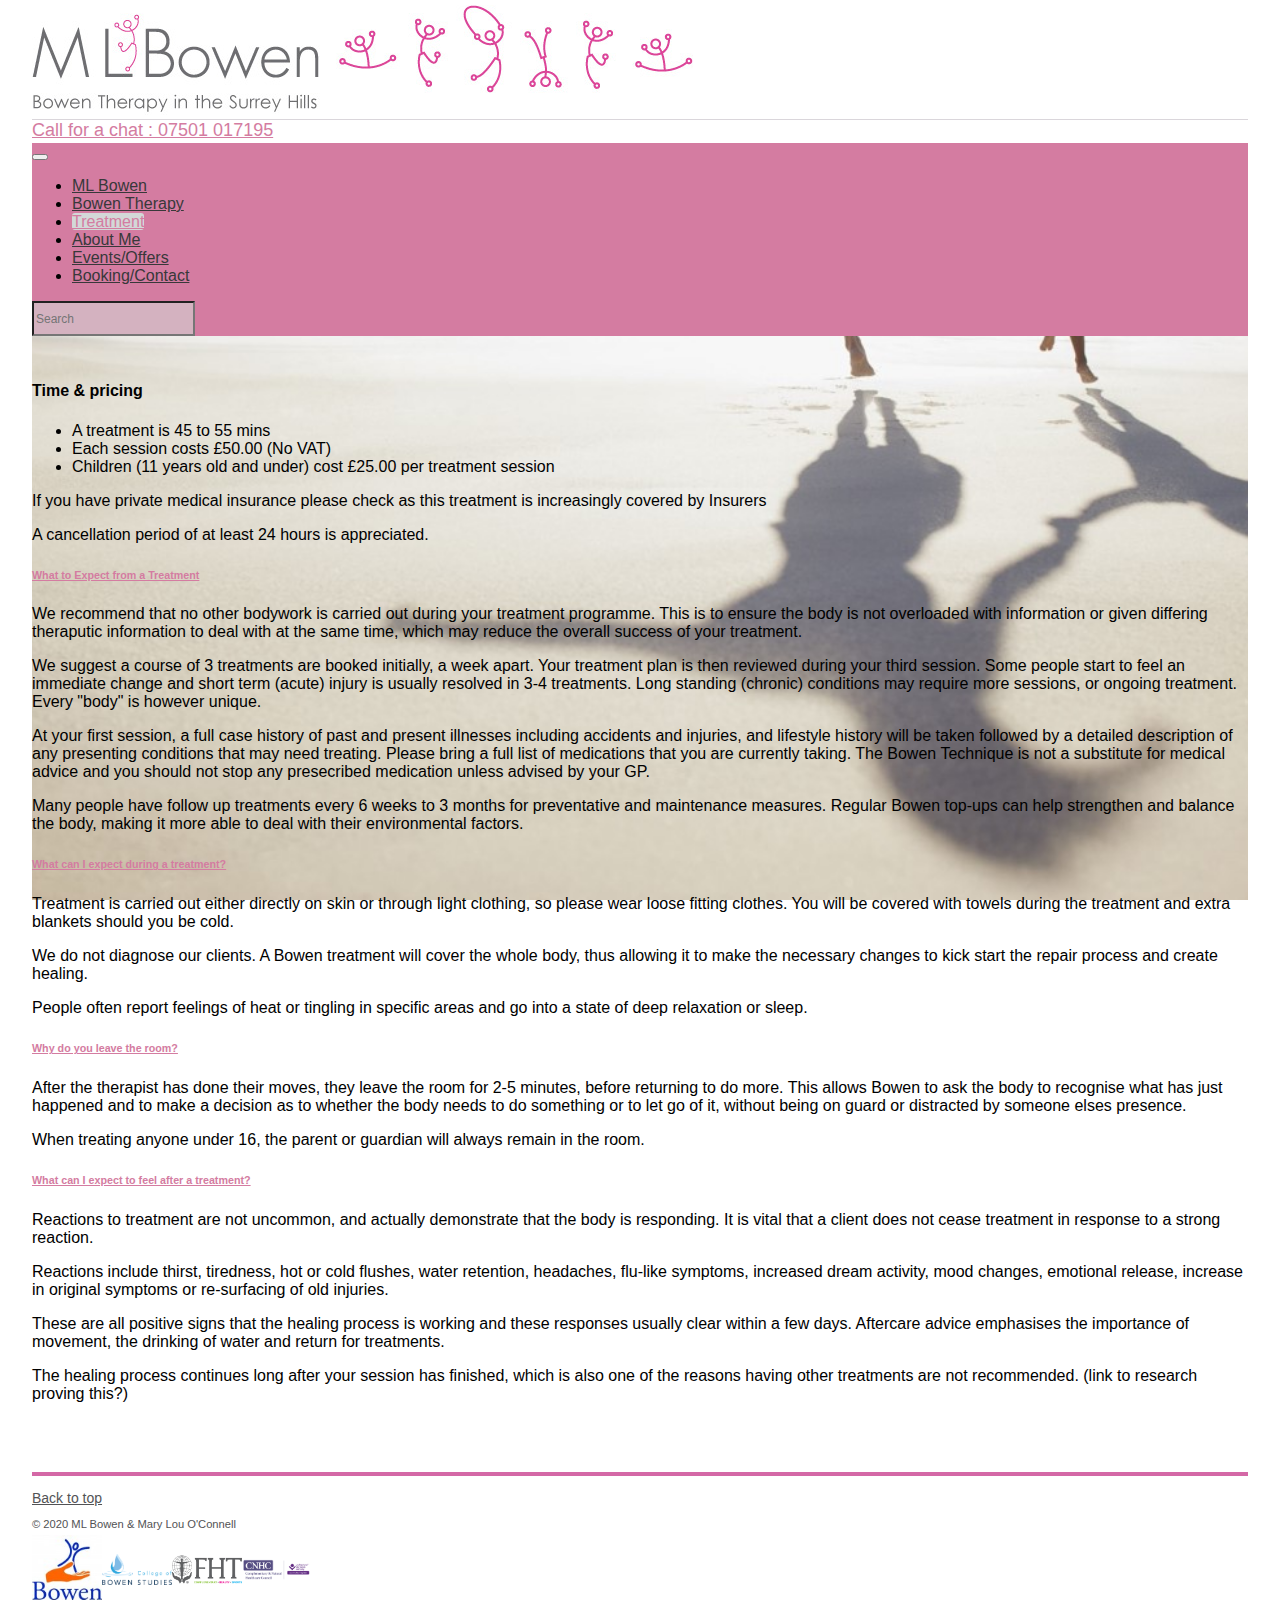
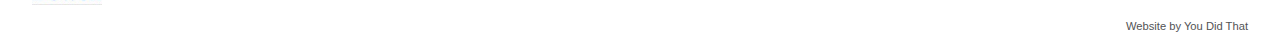
<file: bowen-treatment.html>
<!DOCTYPE html>
<html lang="en">
<!-- Meta descriptions and links not part of website -->

<head>
    <meta charset="UTF-8">
    <title>MLBowen | Bowen Therapy for anxiety, stress, pain & relaxation in Surrey, West Sussex & Hampshire</title>
    <meta name="viewport" content="width=device-width, initial-scale=1.0 shrink-to-fit=no">
    <meta name="author" content="KJOC">
    <meta name="description" content="Bowen Therapy Treatment">
    <meta name="keywords" content="Bowen, Therapy, Treatment, Surrey, Haslemere, pain, anxiety, stress, relaxation">
    <link rel="stylesheet" href="https://stackpath.bootstrapcdn.com/bootstrap/4.5.0/css/bootstrap.min.css" integrity="sha384-9aIt2nRpC12Uk9gS9baDl411NQApFmC26EwAOH8WgZl5MYYxFfc+NcPb1dKGj7Sk" crossorigin="anonymous">
    <link rel="stylesheet" href="https://use.fontawesome.com/releases/v5.6.1/css/all.css" integrity="sha384-gfdkjb5BdAXd+lj+gudLWI+BXq4IuLW5IT+brZEZsLFm++aCMlF1V92rMkPaX4PP" crossorigin="anonymous">
    <link href="https://fonts.googleapis.com/css?family=Roboto:400,700" rel="stylesheet">
    <link rel="stylesheet" href="assets/css/style.css">
</head>

<!-- Main body of website that will be seen -->

<body>
    <!-- Header : Design repeated on every page -->

    <header>
        <div class="container-fluid mylogo">
            <div class="row">
                <div class="col">
                    <a href="index.html"><img class="img-fluid mx-auto" src="assets/logos/MLBowenandstickmen7.jpg" alt="ML Bowen Logo"></a>
                </div>
            </div>
        </div>

        <!--Contact tel number and social media links  -->

        <div class="container-fluid">
            <div class="row telicon">
                <div class="col-sm-6 telno">
                    <a href="tel:07501017195"><span>Call for a chat : 07501 017195</span></a>
                </div>
                <div class="col-sm-6 icons">
                    <a href="https://bbc.co.uk/"> <i class="fab fa-facebook" style="font-size: 40px"></i></a>
                    <a href="https://bbc.co.uk/"> <i class="fab fa-whatsapp-square" style="font-size: 40px"></i></a>
                </div>
            </div>
        </div>

        <!-- Page navigation -->

        <nav class="navbar navbar-custom navbar-expand-md kj-navlist">
            <button class="navbar-toggler navbar-dark" type="button" data-toggle="collapse" data-target="#collapsibleNavbar" aria-pressed="true">
                <span class="navbar-toggler-icon"></span>
            </button>

            <div class="collapse navbar-collapse text-left" id="collapsibleNavbar">
                <ul class="navbar-nav">
                    <li class="nav-item"> <a class="nav-link" href="index.html">ML Bowen</a></li>
                    <li class="nav-item"> <a class="nav-link" href="bowen-therapy.html">Bowen Therapy</a></li>
                    <li class="nav-item"> <a class="nav-link active" href="bowen-treatment.html">Treatment</a></li>
                    <li class="nav-item"> <a class="nav-link" href="bowen-about-me.html">About Me</a></li>
                    <li class="nav-item"> <a class="nav-link" href="bowen-events.html">Events/Offers</a></li>
                    <li class="nav-item"> <a class="nav-link" href="bowen-contact.html">Booking/Contact</a></li>
                </ul>
            </div>
            <form class="form-inline search">
                <input class="form-control" type="search" placeholder="Search" aria-label="Search">
            </form>
        </nav>
    </header>

    <!-- Main page content -->
    <section class="mainimage d-flex justify-content-center container-fluid">
        <!-- The code for creating the following Accordian text displays came from https://www.w3schools.com/bootstrap/bootstrap_collapse.asp -->

        <div Class="container-fluid">
            <div class="row">
                <div class="col c2">
                    <h4>Time & pricing</h4>

                    <ul>
                        <li>A treatment is 45 to 55 mins</li>
                        <li>Each session costs £50.00 (No VAT)</li>
                        <li>Children (11 years old and under) cost £25.00 per treatment session</li>
                    </ul>

                    <p>If you have private medical insurance please check as this treatment is increasingly covered by Insurers</p>
                    <p>A cancellation period of at least 24 hours is appreciated.</p>
                </div>
            </div>
            <div class="row tbt-r1">
                <div class="col c1">
                    <div class="panel-group" id="accordian">

                        <div class="panel panel-default">
                            <div class="panel-heading">
                                <h6 class="panel-title"><a data-toggle="collapse" data-parent="#accordian" href="#p1">
                            What to Expect from a Treatment</a></h6>
                            </div>

                            <div id="p1" class="panel-collapse collapse">
                                <div class="panel-body">
                                    <p>We recommend that no other bodywork is carried out during your treatment programme. This is to ensure the body is not overloaded with information or given differing theraputic information to deal with at the same time,
                                        which may reduce the overall success of your treatment.</p>
                                    <p>We suggest a course of 3 treatments are booked initially, a week apart. Your treatment plan is then reviewed during your third session. Some people start to feel an immediate change and short term (acute) injury is
                                        usually resolved in 3-4 treatments. Long standing (chronic) conditions may require more sessions, or ongoing treatment. Every "body" is however unique.</p>
                                    <p>At your first session, a full case history of past and present illnesses including accidents and injuries, and lifestyle history will be taken followed by a detailed description of any presenting conditions that may
                                        need treating. Please bring a full list of medications that you are currently taking. The Bowen Technique is not a substitute for medical advice and you should not stop any presecribed medication unless advised
                                        by your GP.</p>
                                    <p>Many people have follow up treatments every 6 weeks to 3 months for preventative and maintenance measures. Regular Bowen top-ups can help strengthen and balance the body, making it more able to deal with their environmental
                                        factors.
                                    </p>
                                </div>
                            </div>
                        </div>

                        <div class="panel panel-default">
                            <div class="panel-heading ">
                                <h6><a data-toggle="collapse" data-parent="#accordian" href="#p2">What can I expect during a treatment?</a></h6>
                            </div>
                            <div id="p2" class="panel-collapse collapse">
                                <div class="panel-body">
                                    <p>Treatment is carried out either directly on skin or through light clothing, so please wear loose fitting clothes. You will be covered with towels during the treatment and extra blankets should you be cold.</p>
                                    <p>We do not diagnose our clients. A Bowen treatment will cover the whole body, thus allowing it to make the necessary changes to kick start the repair process and create healing.</p>
                                    <p>People often report feelings of heat or tingling in specific areas and go into a state of deep relaxation or sleep.</p>
                                </div>
                            </div>
                        </div>

                        <div class="panel panel-default">
                            <div class="panel-heading ">
                                <h6><a data-toggle="collapse" data-parent="#accordian" href="#p3">Why do you leave the room?</a></h6>
                            </div>
                            <div id="p3" class="panel-collapse collapse">
                                <div class="panel-body">
                                    <p>After the therapist has done their moves, they leave the room for 2-5 minutes, before returning to do more. This allows Bowen to ask the body to recognise what has just happened and to make a decision as to whether
                                        the body needs to do something or to let go of it, without being on guard or distracted by someone elses presence.</p>
                                    <p>When treating anyone under 16, the parent or guardian will always remain in the room.</p>
                                </div>
                            </div>
                        </div>


                        <div class="panel panel-default">
                            <div class="panel-heading ">
                                <h6><a data-toggle="collapse" data-parent="#accordian" href="#p4">What can I expect to feel after a treatment?</a></h6>
                            </div>
                            <div id="p4" class="panel-collapse collapse">
                                <div class="panel-body">
                                    <p>Reactions to treatment are not uncommon, and actually demonstrate that the body is responding. It is vital that a client does not cease treatment in response to a strong reaction.</p>
                                    <p>Reactions include thirst, tiredness, hot or cold flushes, water retention, headaches, flu-like symptoms, increased dream activity, mood changes, emotional release, increase in original symptoms or re-surfacing of old
                                        injuries.
                                    </p>
                                    <p>These are all positive signs that the healing process is working and these responses usually clear within a few days. Aftercare advice emphasises the importance of movement, the drinking of water and return for treatments.
                                    </p>
                                    <p>The healing process continues long after your session has finished, which is also one of the reasons having other treatments are not recommended. (link to research proving this?)</p><br>
                                </div>
                            </div>
                        </div>
                    </div>
                </div>
            </div>
        </div>



    </section>

    <!-- Footer content repeated on every page. Links to social media, copyright etc -->
    <footer class="container-fluid footer">
        <div class="row">
            <div class="col-md copyright">
                <a href="index.html">
                    <p>Back to top</p>
                </a>
                <p>&copy; 2020 ML Bowen & Mary Lou O'Connell</p>

            </div>
            <div class="col-md affiliations justify-content-between">
                <a href="https://www.bowentherapy.org.uk//" target="_blank"><img src="assets/logos/BTPA.jpg" class="img-thumbnail" alt="BTPA Logo">
                </a>
                <a href="https://www.thebowentechnique.com//" target="_blank"><img src="assets/logos/CBS-Retina-Logo@0.5x.png" class="img-thumbnail" alt="College of Bowen Studies">
                </a>
                <a href="https://www.fht.org.uk/" target="_blank"><img src="assets/logos/FHT-logo.jpg" class="img-thumbnail" alt="FHT Logo">
                </a>
                <a href="https://www.cnhc.org.uk/" target="_blank"><img src="assets/logos/CNHCLogo.jpg" class="img-thumbnail" alt="CNHC Logo">
                </a>
            </div>

            <div class="col-md ydt">
                <p>Website by You Did That</p>
            </div>
        </div>
    </footer>


    <!-- Scripts for bootstrap CDN -->
    <script src="https://code.jquery.com/jquery-3.5.1.slim.min.js" integrity="sha384-DfXdz2htPH0lsSSs5nCTpuj/zy4C+OGpamoFVy38MVBnE+IbbVYUew+OrCXaRkfj" crossorigin="anonymous"></script>
    <script src="https://cdn.jsdelivr.net/npm/popper.js@1.16.0/dist/umd/popper.min.js" integrity="sha384-Q6E9RHvbIyZFJoft+2mJbHaEWldlvI9IOYy5n3zV9zzTtmI3UksdQRVvoxMfooAo" crossorigin="anonymous"></script>
    <script src="https://stackpath.bootstrapcdn.com/bootstrap/4.5.0/js/bootstrap.min.js" integrity="sha384-OgVRvuATP1z7JjHLkuOU7Xw704+h835Lr+6QL9UvYjZE3Ipu6Tp75j7Bh/kR0JKI" crossorigin="anonymous"></script>
</body>

</html>
</file>
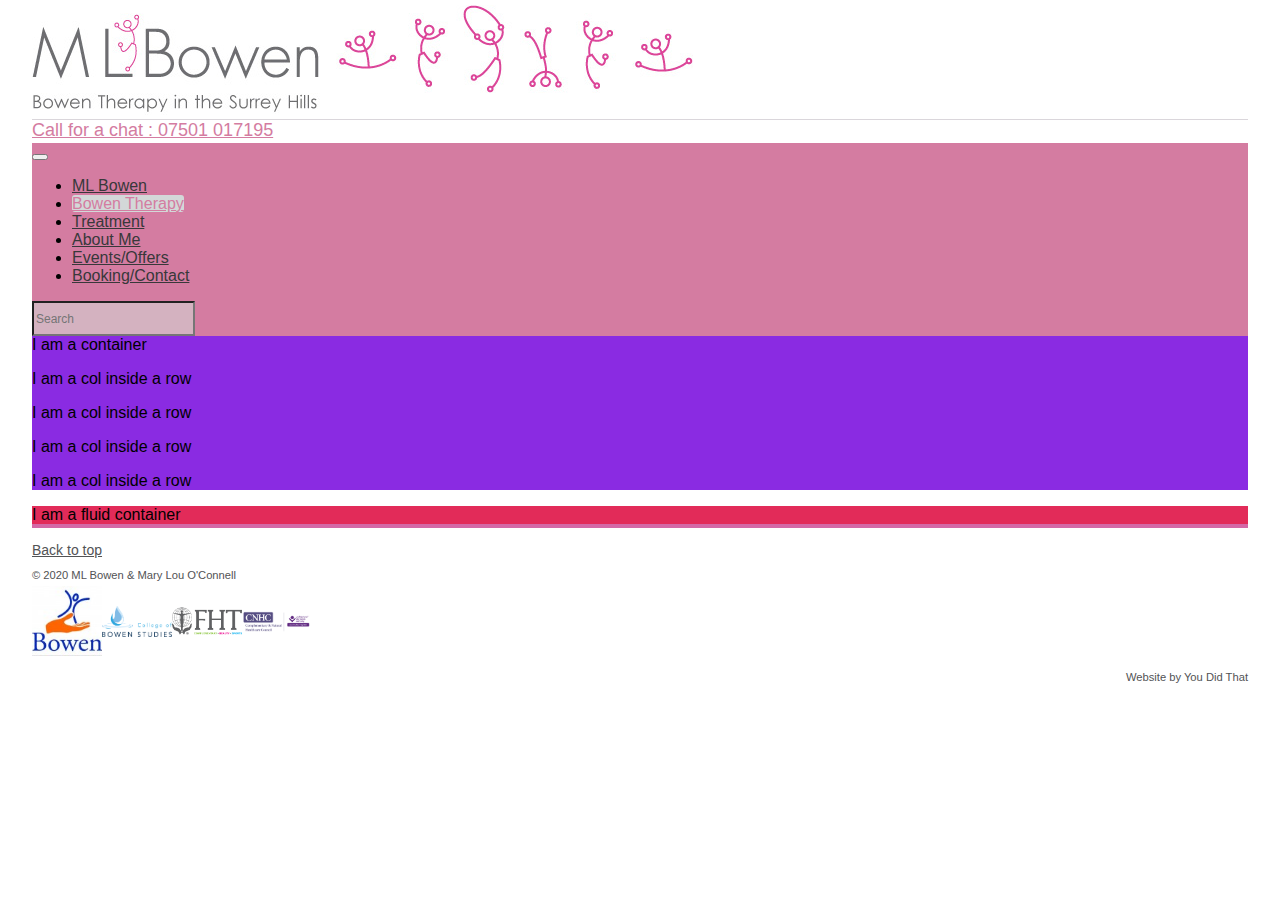
<file: bowentherapy.html>
<!DOCTYPE html>
<html lang="en">
<!-- Meta descriptions and links not part of website -->

<head>
    <meta charset="UTF-8">
    <title>MLBowen | Bowen Therapy in Surrey, West Sussex & Hampshire</title>
    <meta name="viewport" content="width=device-width, initial-scale=1.0 shrink-to-fit=no">
    <meta name="author" content="KJOC">
    <meta name="description" content="Bowen Therapy Treatment">
    <meta name="keywords" content="Bowen, Therapy, Treatment, Surrey, Haslemere, pain, stress, relaxation">
    <link rel="stylesheet" href="https://stackpath.bootstrapcdn.com/bootstrap/4.5.0/css/bootstrap.min.css" integrity="sha384-9aIt2nRpC12Uk9gS9baDl411NQApFmC26EwAOH8WgZl5MYYxFfc+NcPb1dKGj7Sk" crossorigin="anonymous">
    <link rel="stylesheet" href="https://use.fontawesome.com/releases/v5.6.1/css/all.css" integrity="sha384-gfdkjb5BdAXd+lj+gudLWI+BXq4IuLW5IT+brZEZsLFm++aCMlF1V92rMkPaX4PP" crossorigin="anonymous">
    <link href="https://fonts.googleapis.com/css?family=Roboto:400,700" rel="stylesheet">
    <link rel="stylesheet" href="assets/css/style.css">
</head>

<!-- Main body of website that will be seen -->

<body>
    <!-- Header : Design repeated on every page -->

    <header>
        <div class="container-fluid mylogo">
            <div class="row">
                <div class="col">
                    <a href="index.html"><img class="img-fluid mx-auto" src="assets/logos/MLBowenandstickmen7.jpg" alt="ML Bowen Logo"></a>
                </div>
            </div>
        </div>

        <!--Contact tel number and social media links  -->

        <div class="container-fluid">
            <div class="row telicon">
                <div class="col-sm-6 telno">
                    <a href="tel:07501017195"><span>Call for a chat : 07501 017195</span></a>
                </div>
                <div class="col-sm-6 icons">
                    <a href="https:/bbc.co.uk"> <i class="fab fa-facebook" style="font-size: 40px"></i></a>
                    <a href="https:/bbc.co.uk"> <i class="fab fa-whatsapp-square" style="font-size: 40px"></i></a>
                </div>
            </div>
        </div>

        <!-- Page navigation -->

        <nav class="navbar navbar-custom navbar-expand-md kj-navlist">
            <button class="navbar-toggler navbar-dark" type="button" data-toggle="collapse" data-target="#collapsibleNavbar" aria-pressed="true">
                <span class="navbar-toggler-icon"></span>
            </button>

            <div class="collapse navbar-collapse text-left" id="collapsibleNavbar">
                <ul class="navbar-nav">
                    <li class="nav-item"> <a class="nav-link" href="index.html">ML Bowen</a></li>
                    <li class="nav-item"> <a class="nav-link active" href="bowentherapy.html">Bowen Therapy</a></li>
                    <li class="nav-item"> <a class="nav-link" href="treatment.html">Treatment</a></li>
                    <li class="nav-item"> <a class="nav-link" href="aboutme.html">About Me</a></li>
                    <li class="nav-item"> <a class="nav-link" href="eventsoffers.html">Events/Offers</a></li>
                    <li class="nav-item"> <a class="nav-link" href="bookingcontact.html">Booking/Contact</a></li>
                </ul>
            </div>

            <form class="form-inline search">
                <input class="form-control" type="search" placeholder="Search" aria-label="Search">
            </form>
        </nav>




    </header>

    <!-- Main page content -->

    <div class="container-fluid" style="background-color: blueviolet;">I am a container
        <div class="row justify-content-around">
            <div class="col-sm-2 btcol1">
                <p>I am a col inside a row</p>
                <p>I am a col inside a row</p>
            </div>
            <div class=" col-sm-2 btcol2 d-flex flex-column justify-content-center-sm text-center">
                <p>I am a col inside a row</p>
            </div>
            <div class="col-sm-2 btcol3">
                <p>I am a col inside a row</p>
            </div>
        </div>

    </div>
    <div class="container-fluid " style="background-color: rgb(226, 43, 89); ">I am a fluid container</div>



    <!-- Footer content repeated on every page. Links to social media, copyright etc -->
    <footer class="container-fluid footer">
        <div class="row">
            <div class="col-md copyright">
                <a href="index.html">
                    <p>Back to top</p>
                </a>
                <p>&copy; 2020 ML Bowen & Mary Lou O'Connell</p>

            </div>
            <div class="col-md affiliations justify-content-between">
                <a href="https://www.bowentherapy.org.uk//" target="_blank"><img src="assets/logos/BTPA.jpg" class="img-thumbnail" alt="BTPA Logo">
                </a>
                <a href="https://www.thebowentechnique.com//" target="_blank"><img src="assets/logos/CBS-Retina-Logo@0.5x.png" class="img-thumbnail" alt="College of Bowen Studies">
                </a>
                <a href="https://www.fht.org.uk/" target="_blank"><img src="assets/logos/FHT-logo.jpg" class="img-thumbnail" alt="FHT Logo">
                </a>
                <a href="https://www.cnhc.org.uk/" target="_blank"><img src="assets/logos/CNHC Logo.jpg" class="img-thumbnail" alt="CNHC Logo">
                </a>
            </div>

            <div class="col-md ydt">
                <p>Website by You Did That</p>
            </div>
        </div>
    </footer>


    <!-- Scripts for bootstrap CDN -->
    <script src="https://code.jquery.com/jquery-3.5.1.slim.min.js " integrity="sha384-DfXdz2htPH0lsSSs5nCTpuj/zy4C+OGpamoFVy38MVBnE+IbbVYUew+OrCXaRkfj " crossorigin="anonymous "></script>
    <script src="https://cdn.jsdelivr.net/npm/popper.js@1.16.0/dist/umd/popper.min.js " integrity="sha384-Q6E9RHvbIyZFJoft+2mJbHaEWldlvI9IOYy5n3zV9zzTtmI3UksdQRVvoxMfooAo " crossorigin="anonymous "></script>
    <script src="https://stackpath.bootstrapcdn.com/bootstrap/4.5.0/js/bootstrap.min.js " integrity="sha384-OgVRvuATP1z7JjHLkuOU7Xw704+h835Lr+6QL9UvYjZE3Ipu6Tp75j7Bh/kR0JKI " crossorigin="anonymous "></script>
</body>

</html>
</file>
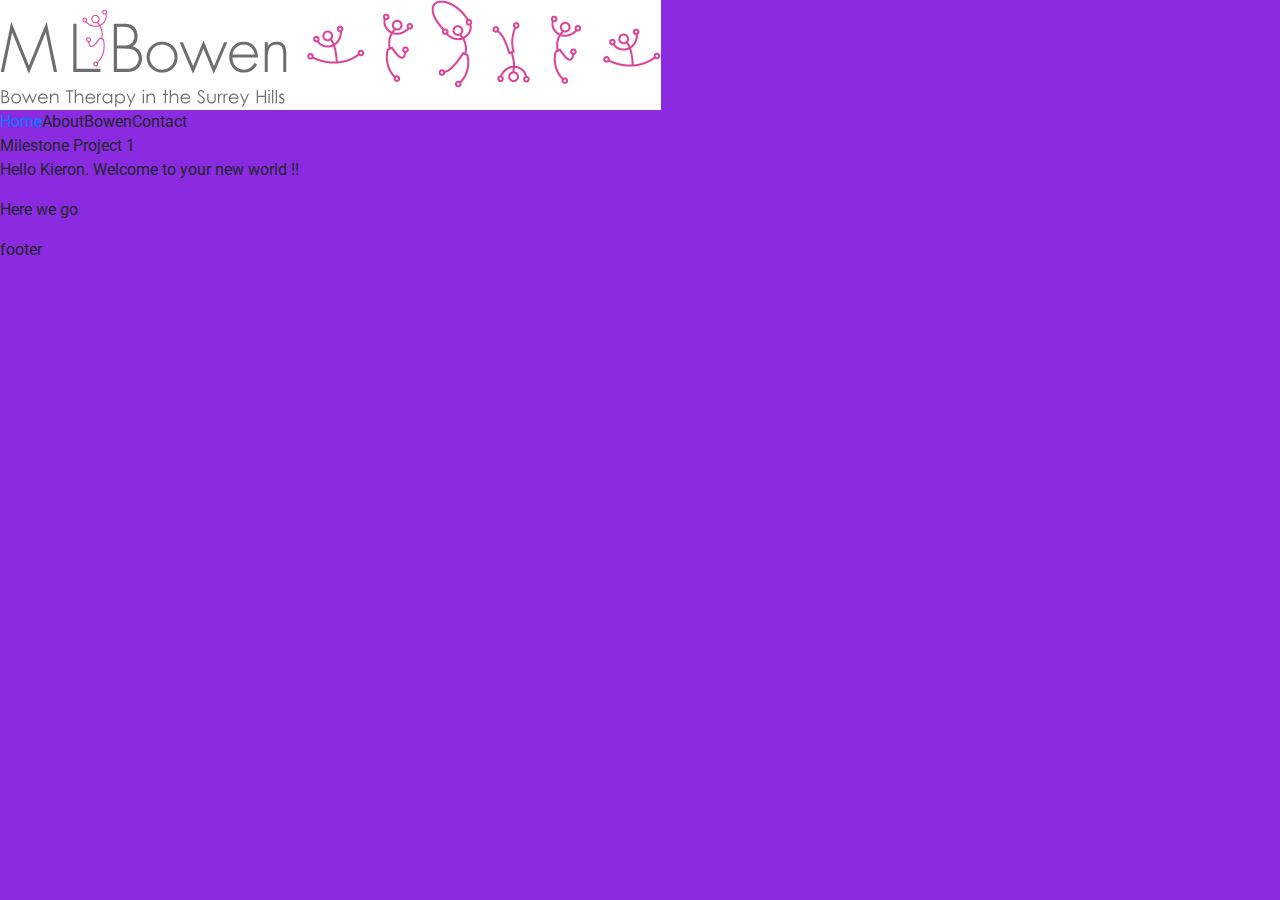
<file: contact copy.html>
<!DOCTYPE html>
<html lang="en">
<!-- Meta descriptions and links not part of website -->

<head>
    <meta charset="UTF-8">
    <title>MLBowen | Bowen Therapy in Surrey, West Sussex & Hampshire</title>
    <meta name="viewport" content="width=device-width, initial-scale=1.0">
    <meta name="author" content="KJOC">
    <meta name="description" content="Bowen Therapy Treatment">
    <meta name="keywords" content="Bowen, Therapy, Treatment, Surrey, Haslemere">
    <link rel="stylesheet" href="https://maxcdn.bootstrapcdn.com/bootstrap/4.1.3/css/bootstrap.min.css">
    <link rel="stylesheet" href="https://use.fontawesome.com/releases/v5.6.1/css/all.css"
        integrity="sha384-gfdkjb5BdAXd+lj+gudLWI+BXq4IuLW5IT+brZEZsLFm++aCMlF1V92rMkPaX4PP" crossorigin="anonymous">
    <link href="https://fonts.googleapis.com/css?family=Roboto:400,700" rel="stylesheet">
    <link rel="stylesheet" href="css/style.css">
</head>

<!-- Main body of website that will be seen -->

<body>
    <!-- Header design repeated on every page -->
    <header>

        <section class="mylogo">
            <img src="images/MLBowenandstickmen7.jpg" alt="ML Bowen Logo">
        </section>

        <nav class="nav-bar">

            <ul class="nav">
                <li> <a href="index.html">Home</a></li>
                <li>About</li>
                <li>Bowen</li>
                <li>Contact</li>
            </ul>
        </nav>


    </header>

    <!-- Main page content -->
    <section>
        <div class="title">Milestone Project 1</div>
        <p>Hello Kieron. Welcome to your new world !!</p>
        <p>Here we go</p>

    </section>

    <!-- Footer content repeated on every page. Links to social media, copyright etc -->
    <footer class="footer">

        <div class="myfooter">
            <p>footer</p>
        </div>



    </footer>


    <!-- Scripts for bootstrap CDN -->
    <script src="https://code.jquery.com/jquery-3.3.1.slim.min.js"
        integrity="sha384-q8i/X+965DzO0rT7abK41JStQIAqVgRVzpbzo5smXKp4YfRvH+8abtTE1Pi6jizo"
        crossorigin="anonymous"></script>
    <script src="https://cdnjs.cloudflare.com/ajax/libs/popper.js/1.14.3/umd/popper.min.js"
        integrity="sha384-ZMP7rVo3mIykV+2+9J3UJ46jBk0WLaUAdn689aCwoqbBJiSnjAK/l8WvCWPIPm49"
        crossorigin="anonymous"></script>
    <script src="https://stackpath.bootstrapcdn.com/bootstrap/4.1.3/js/bootstrap.min.js"
        integrity="sha384-ChfqqxuZUCnJSK3+MXmPNIyE6ZbWh2IMqE241rYiqJxyMiZ6OW/JmZQ5stwEULTy"
        crossorigin="anonymous"></script>
</body>

</html>
</file>
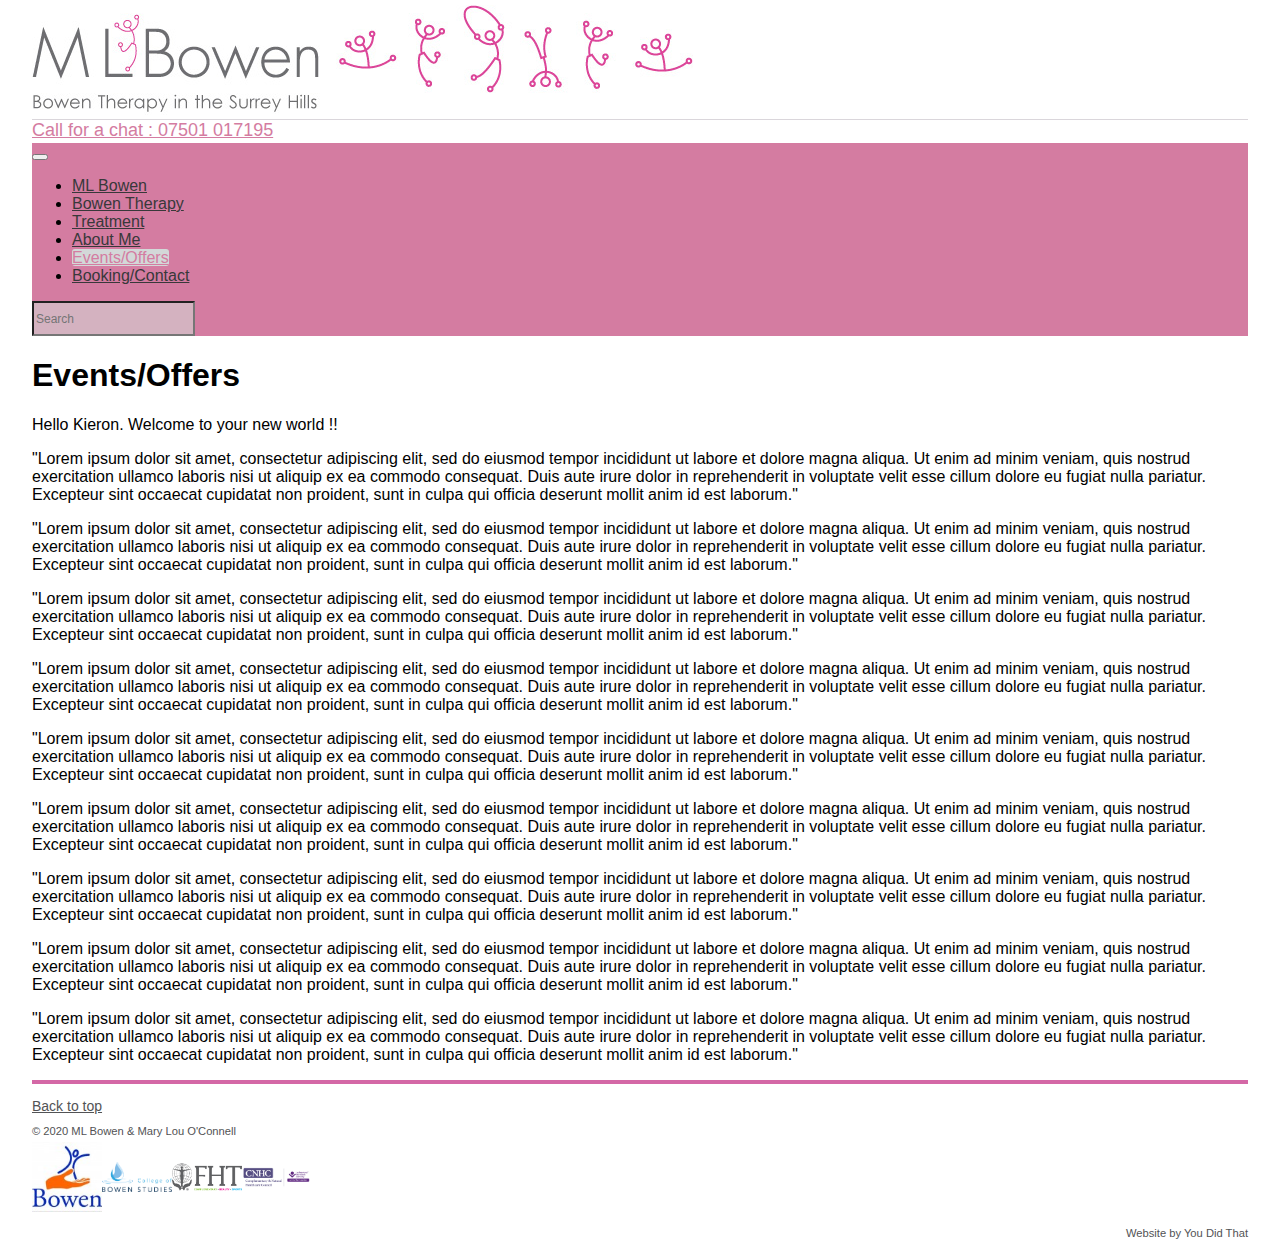
<file: eventsoffers.html>
<!DOCTYPE html>
<html lang="en">
<!-- Meta descriptions and links not part of website -->

<head>
    <meta charset="UTF-8">
    <title>MLBowen | Bowen Therapy in Surrey, West Sussex & Hampshire</title>
    <meta name="viewport" content="width=device-width, initial-scale=1.0 shrink-to-fit=no">
    <meta name="author" content="KJOC">
    <meta name="description" content="Bowen Therapy Treatment">
    <meta name="keywords" content="Bowen, Therapy, Treatment, Surrey, Haslemere, pain, stress, relaxation">
    <link rel="stylesheet" href="https://stackpath.bootstrapcdn.com/bootstrap/4.5.0/css/bootstrap.min.css" integrity="sha384-9aIt2nRpC12Uk9gS9baDl411NQApFmC26EwAOH8WgZl5MYYxFfc+NcPb1dKGj7Sk" crossorigin="anonymous">
    <link rel="stylesheet" href="https://use.fontawesome.com/releases/v5.6.1/css/all.css" integrity="sha384-gfdkjb5BdAXd+lj+gudLWI+BXq4IuLW5IT+brZEZsLFm++aCMlF1V92rMkPaX4PP" crossorigin="anonymous">
    <link href="https://fonts.googleapis.com/css?family=Roboto:400,700" rel="stylesheet">
    <link rel="stylesheet" href="assets/css/style.css">
</head>

<!-- Main body of website that will be seen -->

<body>
    <!-- Header : Design repeated on every page -->

    <header>
        <div class="container-fluid mylogo">
            <div class="row">
                <div class="col">
                    <a href="index.html"><img class="img-fluid mx-auto" src="assets/logos/MLBowenandstickmen7.jpg" alt="ML Bowen Logo"></a>
                </div>
            </div>
        </div>

        <!--Contact tel number and social media links  -->

        <div class="container-fluid">
            <div class="row telicon">
                <div class="col-sm-6 telno">
                    <a href="tel:07501017195"><span>Call for a chat : 07501 017195</span></a>
                </div>
                <div class="col-sm-6 icons">
                    <a href="https:/bbc.co.uk"> <i class="fab fa-facebook" style="font-size: 40px"></i></a>
                    <a href="https:/bbc.co.uk"> <i class="fab fa-whatsapp-square" style="font-size: 40px"></i></a>
                </div>
            </div>
        </div>

        <!-- Page navigation -->

        <nav class="navbar navbar-custom navbar-expand-md kj-navlist">
            <button class="navbar-toggler navbar-dark" type="button" data-toggle="collapse" data-target="#collapsibleNavbar" aria-pressed="true">
                <span class="navbar-toggler-icon"></span>
            </button>

            <div class="collapse navbar-collapse text-left" id="collapsibleNavbar">
                <ul class="navbar-nav">
                    <li class="nav-item"> <a class="nav-link" href="index.html">ML Bowen</a></li>
                    <li class="nav-item"> <a class="nav-link" href="bowentherapy.html">Bowen Therapy</a></li>
                    <li class="nav-item"> <a class="nav-link" href="treatment.html">Treatment</a></li>
                    <li class="nav-item"> <a class="nav-link" href="aboutme.html">About Me</a></li>
                    <li class="nav-item"> <a class="nav-link active" href="eventsoffers.html">Events/Offers</a></li>
                    <li class="nav-item"> <a class="nav-link" href="bookingcontact.html">Booking/Contact</a></li>
                </ul>
            </div>

            <form class="form-inline search">
                <input class="form-control" type="search" placeholder="Search" aria-label="Search">
            </form>
        </nav>




    </header>

    <!-- Main page content -->
    <section>

        <div class="container-fluid">
            <h1>Events/Offers</h1>
        </div>
        <p>Hello Kieron. Welcome to your new world !!</p>
        <p>"Lorem ipsum dolor sit amet, consectetur adipiscing elit, sed do eiusmod tempor incididunt ut labore et dolore magna aliqua. Ut enim ad minim veniam, quis nostrud exercitation ullamco laboris nisi ut aliquip ex ea commodo consequat. Duis aute
            irure dolor in reprehenderit in voluptate velit esse cillum dolore eu fugiat nulla pariatur. Excepteur sint occaecat cupidatat non proident, sunt in culpa qui officia deserunt mollit anim id est laborum."</p>
        <p>"Lorem ipsum dolor sit amet, consectetur adipiscing elit, sed do eiusmod tempor incididunt ut labore et dolore magna aliqua. Ut enim ad minim veniam, quis nostrud exercitation ullamco laboris nisi ut aliquip ex ea commodo consequat. Duis aute
            irure dolor in reprehenderit in voluptate velit esse cillum dolore eu fugiat nulla pariatur. Excepteur sint occaecat cupidatat non proident, sunt in culpa qui officia deserunt mollit anim id est laborum."</p>
        <p>"Lorem ipsum dolor sit amet, consectetur adipiscing elit, sed do eiusmod tempor incididunt ut labore et dolore magna aliqua. Ut enim ad minim veniam, quis nostrud exercitation ullamco laboris nisi ut aliquip ex ea commodo consequat. Duis aute
            irure dolor in reprehenderit in voluptate velit esse cillum dolore eu fugiat nulla pariatur. Excepteur sint occaecat cupidatat non proident, sunt in culpa qui officia deserunt mollit anim id est laborum."</p>
        <p>"Lorem ipsum dolor sit amet, consectetur adipiscing elit, sed do eiusmod tempor incididunt ut labore et dolore magna aliqua. Ut enim ad minim veniam, quis nostrud exercitation ullamco laboris nisi ut aliquip ex ea commodo consequat. Duis aute
            irure dolor in reprehenderit in voluptate velit esse cillum dolore eu fugiat nulla pariatur. Excepteur sint occaecat cupidatat non proident, sunt in culpa qui officia deserunt mollit anim id est laborum."</p>
        <p>"Lorem ipsum dolor sit amet, consectetur adipiscing elit, sed do eiusmod tempor incididunt ut labore et dolore magna aliqua. Ut enim ad minim veniam, quis nostrud exercitation ullamco laboris nisi ut aliquip ex ea commodo consequat. Duis aute
            irure dolor in reprehenderit in voluptate velit esse cillum dolore eu fugiat nulla pariatur. Excepteur sint occaecat cupidatat non proident, sunt in culpa qui officia deserunt mollit anim id est laborum."</p>
        <p>"Lorem ipsum dolor sit amet, consectetur adipiscing elit, sed do eiusmod tempor incididunt ut labore et dolore magna aliqua. Ut enim ad minim veniam, quis nostrud exercitation ullamco laboris nisi ut aliquip ex ea commodo consequat. Duis aute
            irure dolor in reprehenderit in voluptate velit esse cillum dolore eu fugiat nulla pariatur. Excepteur sint occaecat cupidatat non proident, sunt in culpa qui officia deserunt mollit anim id est laborum."</p>
        <p>"Lorem ipsum dolor sit amet, consectetur adipiscing elit, sed do eiusmod tempor incididunt ut labore et dolore magna aliqua. Ut enim ad minim veniam, quis nostrud exercitation ullamco laboris nisi ut aliquip ex ea commodo consequat. Duis aute
            irure dolor in reprehenderit in voluptate velit esse cillum dolore eu fugiat nulla pariatur. Excepteur sint occaecat cupidatat non proident, sunt in culpa qui officia deserunt mollit anim id est laborum."</p>
        <p>"Lorem ipsum dolor sit amet, consectetur adipiscing elit, sed do eiusmod tempor incididunt ut labore et dolore magna aliqua. Ut enim ad minim veniam, quis nostrud exercitation ullamco laboris nisi ut aliquip ex ea commodo consequat. Duis aute
            irure dolor in reprehenderit in voluptate velit esse cillum dolore eu fugiat nulla pariatur. Excepteur sint occaecat cupidatat non proident, sunt in culpa qui officia deserunt mollit anim id est laborum."</p>
        <p>"Lorem ipsum dolor sit amet, consectetur adipiscing elit, sed do eiusmod tempor incididunt ut labore et dolore magna aliqua. Ut enim ad minim veniam, quis nostrud exercitation ullamco laboris nisi ut aliquip ex ea commodo consequat. Duis aute
            irure dolor in reprehenderit in voluptate velit esse cillum dolore eu fugiat nulla pariatur. Excepteur sint occaecat cupidatat non proident, sunt in culpa qui officia deserunt mollit anim id est laborum."</p>
    </section>

    <!-- Footer content repeated on every page. Links to social media, copyright etc -->
    <footer class="container-fluid footer">
        <div class="row">
            <div class="col-md copyright">
                <a href="index.html">
                    <p>Back to top</p>
                </a>
                <p>&copy; 2020 ML Bowen & Mary Lou O'Connell</p>

            </div>
            <div class="col-md affiliations justify-content-between">
                <a href="https://www.bowentherapy.org.uk//" target="_blank"><img src="assets/logos/BTPA.jpg" class="img-thumbnail" alt="BTPA Logo">
                </a>
                <a href="https://www.thebowentechnique.com//" target="_blank"><img src="assets/logos/CBS-Retina-Logo@0.5x.png" class="img-thumbnail" alt="College of Bowen Studies">
                </a>
                <a href="https://www.fht.org.uk/" target="_blank"><img src="assets/logos/FHT-logo.jpg" class="img-thumbnail" alt="FHT Logo">
                </a>
                <a href="https://www.cnhc.org.uk/" target="_blank"><img src="assets/logos/CNHC Logo.jpg" class="img-thumbnail" alt="CNHC Logo">
                </a>
            </div>

            <div class="col-md ydt">
                <p>Website by You Did That</p>
            </div>
        </div>
    </footer>


    <!-- Scripts for bootstrap CDN -->
    <script src="https://code.jquery.com/jquery-3.5.1.slim.min.js" integrity="sha384-DfXdz2htPH0lsSSs5nCTpuj/zy4C+OGpamoFVy38MVBnE+IbbVYUew+OrCXaRkfj" crossorigin="anonymous"></script>
    <script src="https://cdn.jsdelivr.net/npm/popper.js@1.16.0/dist/umd/popper.min.js" integrity="sha384-Q6E9RHvbIyZFJoft+2mJbHaEWldlvI9IOYy5n3zV9zzTtmI3UksdQRVvoxMfooAo" crossorigin="anonymous"></script>
    <script src="https://stackpath.bootstrapcdn.com/bootstrap/4.5.0/js/bootstrap.min.js" integrity="sha384-OgVRvuATP1z7JjHLkuOU7Xw704+h835Lr+6QL9UvYjZE3Ipu6Tp75j7Bh/kR0JKI" crossorigin="anonymous"></script>
</body>

</html>
</file>
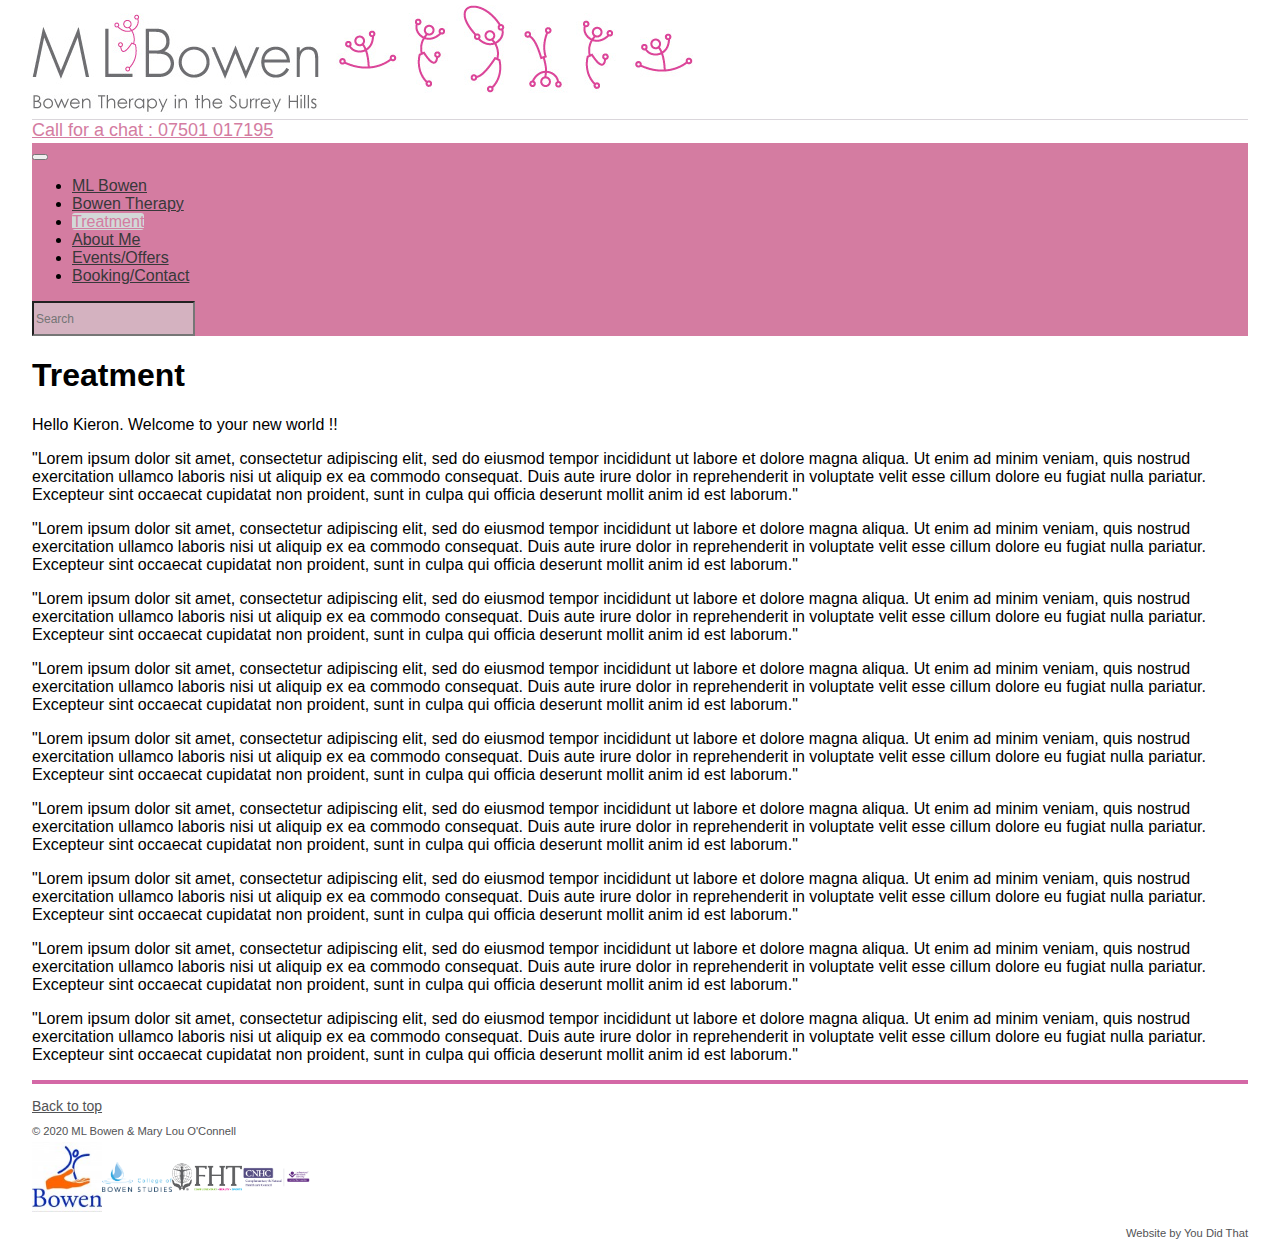
<file: treatment.html>
<!DOCTYPE html>
<html lang="en">
<!-- Meta descriptions and links not part of website -->

<head>
    <meta charset="UTF-8">
    <title>MLBowen | Bowen Therapy in Surrey, West Sussex & Hampshire</title>
    <meta name="viewport" content="width=device-width, initial-scale=1.0 shrink-to-fit=no">
    <meta name="author" content="KJOC">
    <meta name="description" content="Bowen Therapy Treatment">
    <meta name="keywords" content="Bowen, Therapy, Treatment, Surrey, Haslemere, pain, stress, relaxation">
    <link rel="stylesheet" href="https://stackpath.bootstrapcdn.com/bootstrap/4.5.0/css/bootstrap.min.css" integrity="sha384-9aIt2nRpC12Uk9gS9baDl411NQApFmC26EwAOH8WgZl5MYYxFfc+NcPb1dKGj7Sk" crossorigin="anonymous">
    <link rel="stylesheet" href="https://use.fontawesome.com/releases/v5.6.1/css/all.css" integrity="sha384-gfdkjb5BdAXd+lj+gudLWI+BXq4IuLW5IT+brZEZsLFm++aCMlF1V92rMkPaX4PP" crossorigin="anonymous">
    <link href="https://fonts.googleapis.com/css?family=Roboto:400,700" rel="stylesheet">
    <link rel="stylesheet" href="assets/css/style.css">
</head>

<!-- Main body of website that will be seen -->

<body>
    <!-- Header : Design repeated on every page -->

    <header>
        <div class="container-fluid mylogo">
            <div class="row">
                <div class="col">
                    <a href="index.html"><img class="img-fluid mx-auto" src="assets/logos/MLBowenandstickmen7.jpg" alt="ML Bowen Logo"></a>
                </div>
            </div>
        </div>

        <!--Contact tel number and social media links  -->

        <div class="container-fluid">
            <div class="row telicon">
                <div class="col-sm-6 telno">
                    <a href="tel:07501017195"><span>Call for a chat : 07501 017195</span></a>
                </div>
                <div class="col-sm-6 icons">
                    <a href="https:/bbc.co.uk"> <i class="fab fa-facebook" style="font-size: 40px"></i></a>
                    <a href="https:/bbc.co.uk"> <i class="fab fa-whatsapp-square" style="font-size: 40px"></i></a>
                </div>
            </div>
        </div>

        <!-- Page navigation -->

        <nav class="navbar navbar-custom navbar-expand-md kj-navlist">
            <button class="navbar-toggler navbar-dark" type="button" data-toggle="collapse" data-target="#collapsibleNavbar" aria-pressed="true">
                <span class="navbar-toggler-icon"></span>
            </button>

            <div class="collapse navbar-collapse text-left" id="collapsibleNavbar">
                <ul class="navbar-nav">
                    <li class="nav-item"> <a class="nav-link" href="index.html">ML Bowen</a></li>
                    <li class="nav-item"> <a class="nav-link" href="bowentherapy.html">Bowen Therapy</a></li>
                    <li class="nav-item"> <a class="nav-link active" href="treatment.html">Treatment</a></li>
                    <li class="nav-item"> <a class="nav-link" href="aboutme.html">About Me</a></li>
                    <li class="nav-item"> <a class="nav-link" href="eventsoffers.html">Events/Offers</a></li>
                    <li class="nav-item"> <a class="nav-link" href="bookingcontact.html">Booking/Contact</a></li>
            </div>
            <form class="form-inline search">
                <input class="form-control" type="search" placeholder="Search" aria-label="Search">
            </form>
        </nav>




    </header>

    <!-- Main page content -->
    <section>

        <div class="container-fluid">
            <h1>Treatment</h1>
        </div>
        <p>Hello Kieron. Welcome to your new world !!</p>
        <p>"Lorem ipsum dolor sit amet, consectetur adipiscing elit, sed do eiusmod tempor incididunt ut labore et dolore magna aliqua. Ut enim ad minim veniam, quis nostrud exercitation ullamco laboris nisi ut aliquip ex ea commodo consequat. Duis aute
            irure dolor in reprehenderit in voluptate velit esse cillum dolore eu fugiat nulla pariatur. Excepteur sint occaecat cupidatat non proident, sunt in culpa qui officia deserunt mollit anim id est laborum."</p>
        <p>"Lorem ipsum dolor sit amet, consectetur adipiscing elit, sed do eiusmod tempor incididunt ut labore et dolore magna aliqua. Ut enim ad minim veniam, quis nostrud exercitation ullamco laboris nisi ut aliquip ex ea commodo consequat. Duis aute
            irure dolor in reprehenderit in voluptate velit esse cillum dolore eu fugiat nulla pariatur. Excepteur sint occaecat cupidatat non proident, sunt in culpa qui officia deserunt mollit anim id est laborum."</p>
        <p>"Lorem ipsum dolor sit amet, consectetur adipiscing elit, sed do eiusmod tempor incididunt ut labore et dolore magna aliqua. Ut enim ad minim veniam, quis nostrud exercitation ullamco laboris nisi ut aliquip ex ea commodo consequat. Duis aute
            irure dolor in reprehenderit in voluptate velit esse cillum dolore eu fugiat nulla pariatur. Excepteur sint occaecat cupidatat non proident, sunt in culpa qui officia deserunt mollit anim id est laborum."</p>
        <p>"Lorem ipsum dolor sit amet, consectetur adipiscing elit, sed do eiusmod tempor incididunt ut labore et dolore magna aliqua. Ut enim ad minim veniam, quis nostrud exercitation ullamco laboris nisi ut aliquip ex ea commodo consequat. Duis aute
            irure dolor in reprehenderit in voluptate velit esse cillum dolore eu fugiat nulla pariatur. Excepteur sint occaecat cupidatat non proident, sunt in culpa qui officia deserunt mollit anim id est laborum."</p>
        <p>"Lorem ipsum dolor sit amet, consectetur adipiscing elit, sed do eiusmod tempor incididunt ut labore et dolore magna aliqua. Ut enim ad minim veniam, quis nostrud exercitation ullamco laboris nisi ut aliquip ex ea commodo consequat. Duis aute
            irure dolor in reprehenderit in voluptate velit esse cillum dolore eu fugiat nulla pariatur. Excepteur sint occaecat cupidatat non proident, sunt in culpa qui officia deserunt mollit anim id est laborum."</p>
        <p>"Lorem ipsum dolor sit amet, consectetur adipiscing elit, sed do eiusmod tempor incididunt ut labore et dolore magna aliqua. Ut enim ad minim veniam, quis nostrud exercitation ullamco laboris nisi ut aliquip ex ea commodo consequat. Duis aute
            irure dolor in reprehenderit in voluptate velit esse cillum dolore eu fugiat nulla pariatur. Excepteur sint occaecat cupidatat non proident, sunt in culpa qui officia deserunt mollit anim id est laborum."</p>
        <p>"Lorem ipsum dolor sit amet, consectetur adipiscing elit, sed do eiusmod tempor incididunt ut labore et dolore magna aliqua. Ut enim ad minim veniam, quis nostrud exercitation ullamco laboris nisi ut aliquip ex ea commodo consequat. Duis aute
            irure dolor in reprehenderit in voluptate velit esse cillum dolore eu fugiat nulla pariatur. Excepteur sint occaecat cupidatat non proident, sunt in culpa qui officia deserunt mollit anim id est laborum."</p>
        <p>"Lorem ipsum dolor sit amet, consectetur adipiscing elit, sed do eiusmod tempor incididunt ut labore et dolore magna aliqua. Ut enim ad minim veniam, quis nostrud exercitation ullamco laboris nisi ut aliquip ex ea commodo consequat. Duis aute
            irure dolor in reprehenderit in voluptate velit esse cillum dolore eu fugiat nulla pariatur. Excepteur sint occaecat cupidatat non proident, sunt in culpa qui officia deserunt mollit anim id est laborum."</p>
        <p>"Lorem ipsum dolor sit amet, consectetur adipiscing elit, sed do eiusmod tempor incididunt ut labore et dolore magna aliqua. Ut enim ad minim veniam, quis nostrud exercitation ullamco laboris nisi ut aliquip ex ea commodo consequat. Duis aute
            irure dolor in reprehenderit in voluptate velit esse cillum dolore eu fugiat nulla pariatur. Excepteur sint occaecat cupidatat non proident, sunt in culpa qui officia deserunt mollit anim id est laborum."</p>
    </section>

    <!-- Footer content repeated on every page. Links to social media, copyright etc -->
    <footer class="container-fluid footer">
        <div class="row">
            <div class="col-md copyright">
                <a href="index.html">
                    <p>Back to top</p>
                </a>
                <p>&copy; 2020 ML Bowen & Mary Lou O'Connell</p>

            </div>
            <div class="col-md affiliations justify-content-between">
                <a href="https://www.bowentherapy.org.uk//" target="_blank"><img src="assets/logos/BTPA.jpg" class="img-thumbnail" alt="BTPA Logo">
                </a>
                <a href="https://www.thebowentechnique.com//" target="_blank"><img src="assets/logos/CBS-Retina-Logo@0.5x.png" class="img-thumbnail" alt="College of Bowen Studies">
                </a>
                <a href="https://www.fht.org.uk/" target="_blank"><img src="assets/logos/FHT-logo.jpg" class="img-thumbnail" alt="FHT Logo">
                </a>
                <a href="https://www.cnhc.org.uk/" target="_blank"><img src="assets/logos/CNHC Logo.jpg" class="img-thumbnail" alt="CNHC Logo">
                </a>
            </div>

            <div class="col-md ydt">
                <p>Website by You Did That</p>
            </div>
        </div>
    </footer>


    <!-- Scripts for bootstrap CDN -->
    <script src="https://code.jquery.com/jquery-3.5.1.slim.min.js" integrity="sha384-DfXdz2htPH0lsSSs5nCTpuj/zy4C+OGpamoFVy38MVBnE+IbbVYUew+OrCXaRkfj" crossorigin="anonymous"></script>
    <script src="https://cdn.jsdelivr.net/npm/popper.js@1.16.0/dist/umd/popper.min.js" integrity="sha384-Q6E9RHvbIyZFJoft+2mJbHaEWldlvI9IOYy5n3zV9zzTtmI3UksdQRVvoxMfooAo" crossorigin="anonymous"></script>
    <script src="https://stackpath.bootstrapcdn.com/bootstrap/4.5.0/js/bootstrap.min.js" integrity="sha384-OgVRvuATP1z7JjHLkuOU7Xw704+h835Lr+6QL9UvYjZE3Ipu6Tp75j7Bh/kR0JKI" crossorigin="anonymous"></script>
</body>

</html>
</file>
<file: assets/css/style.css>
body {
            background-color: rgb(255, 255, 255);
            max-width: 95%;
            margin: auto;
            text-decoration: none;
            font-family: Arial, Helvetica, sans-serif;
            font-weight: 500;
        }
        /* Main Logo */
        
        .mylogo {
            padding-top: 5px;
        }
        /* Icons and contact number */
        
        .telicon {
            border-top: solid 1px;
            border-color: rgb(218, 214, 219);
            margin-left: 0px;
            margin-right: 0px;
        }
        
        .telno {
            display: flex;
            align-items: center;
            padding: 0;
        }
        
        .icons {
            text-align: right;
            padding: 0;
        }
        
        .icons a {
            color: #d47ca1;
            border-radius: 50%;
        }
        
        .telno a {
            color: #d47ca1;
            font-size: 18px;
            font-weight: 500;
        }
        /* Navigation section */
        
        nav.navbar {
            padding: 0;
            margin-left: 0px;
            margin-right: 0px;
        }
        
        .navbar-nav.a.nav-link {
            padding-right: 15px;
        }
        
        .navbar-custom {
            background-color: #d47ca1;
        }
        
        .navbar-custom a {
            color: #38383a;
            font-weight: 400;
        }
        
        a:hover {
            background-color: rgb(211, 216, 216);
            border-radius: 3px;
            color: #d47ca1;
        }
        
        a.active {
            background-color: rgb(211, 216, 216);
            border-radius: 3px;
            color: #d47ca1;
        }
        
        .form-inline {
            margin-right: 5px;
        }
        
        .form-control {
            font-size: .75rem;
            height: 35px;
            background-color: #d4b2c0;
        }
        
        .breadcrumb-item a {
            color: #d468a6;
            font-size: 12px;
        }
        
        .breadcrumb-item::before {
            font-size: 12px;
        }
        /* Main pages */
        /* HOME PAGE */
        
        .mainimage {
            /* Royalty free picture from dreamstime.com */
            margin-left: 0px;
            margin-right: 0px;
            background-image: url('../images/Picture1.jpg');
            background-repeat: no-repeat;
            background-attachment: fixed;
            background-size: cover;
            flex-direction: column;
            align-content: space-between;
            padding-top: 25px;
            padding-bottom: 10px;
        }
        
        .content {
            text-align: center;
            position: absolute;
            top: 50%;
            left: 50%;
            transform: translate(-50%, -50%);
            color: black;
        }
        
        .ir1 {
            margin-bottom: 75px;
        }
        
        .ir1c1 {
            width: auto;
            height: 300px;
            flex-direction: column;
            align-content: space-between;
            font-size: 2.3rem;
            font-weight: 700;
            color: #d468a6;
        }
        
        .ir1c2 {
            height: 450px;
            flex-direction: column;
            justify-content: space-between;
        }
        
        .ir1c2>.r1,
        .ir1c2>.r2,
        .ir1c2>.r3,
        .ir1c2>.r4,
        .ir1c2>.r5,
        .ir1c2>.r6,
        .ir1c2>.r7 {
            font-size: 1.2rem;
            color: #613f52;
            font-weight: 500;
        }
        
        .linkbutton {
            margin-right: 15px;
            margin-bottom: 10px;
            color: #38383a;
            border-color: #d4b2c0;
            background-color: #d47ca1;
        }
        
        .linkbutton:hover {
            background-color: rgb(211, 216, 216);
            border-color: #d4b2c0;
            border-radius: 3px;
            color: #d47ca1;
        }
        /* BOWEN THERAPY PAGE */
        
        .tbt-r1 h6 a {
            color: #d47ca1;
            font-weight: 600;
        }
        
        .tbt-r1 p a {
            color: #d47ca1;
        }
        
        .video {
            margin-top: 10px;
            background-color: #d4b2c0;
        }
        
        .panel {
            margin-bottom: 25px;
        }
        /* ABOUT MARY LOU PAGE */
        
        .amr1 {
            margin-top: 15px;
            margin-bottom: 10px;
        }
        
        .amr1c1>.r1>.c1 {
            max-width: 230px;
        }
        
        .marylou {
            height: auto;
            width: auto;
            margin-top: 10px;
        }
        
        .amr1c1>.r1>.c2 {
            font-size: 25px;
            color: #38383a;
        }
        
        .amr1c2 .r1 .c1 {
            color: #38383a;
            font-size: x-large;
            font-weight: 600;
        }
        
        .link {
            color: #d47ca1;
        }
        
        .amr1c2 .sh {
            font-size: 14px;
            margin-bottom: 20px;
            background-color: rgba(221, 214, 214, .75);
        }
        
        .amr1c1 .cv {
            margin-top: 5px;
            border-top: solid;
            border-color: #d47ca1;
            border-width: 2px;
            padding-top: 5px;
            margin-right: 15px;
        }
        /* CONTACT / BOOKING FORM PAGE */
        
        .fieldset {
            border: 1px;
            padding: 10px;
            border-style: solid;
            border-color: #d468a6;
            margin: 5px;
        }
        
        .contactinfo {
            margin-top: 15px;
        }
        
        .form-group {
            margin-bottom: 3px;
        }
        
        legend {
            font-size: 20px;
        }
        
        .namelabel,
        .email,
        .mobno,
        .telno,
        .comment {
            font-size: 14px;
            margin-bottom: 2px;
        }
        
        .form-control.namef {
            width: 65%;
        }
        
        .form-control.emailf {
            width: 75%;
        }
        
        .form-control.mobnof {
            width: 30%;
        }
        
        .form-control.telnof {
            width: 30%;
        }
        
        .form-control.commentf {
            width: 100%;
            margin-bottom: 20px;
        }
        
        .contactformsubmit {
            background-color: #d468a6;
            border-color: #d468a6;
        }
        
        .contactformsubmit:hover {
            background-color: #75d468;
            border-color: #d468a6;
        }
        /* Research */
        
        .robot,
        .research {
            font-size: 14px;
            margin-right: 20px;
        }
        
        .research p {
            margin-bottom: 2px;
        }
        
        .researchb.form-group {
            margin-bottom: 20px;
            font-size: 14px;
        }
        
        @media screen and (max-width:600px) {
            div.researchb {
                float: left;
            }
        }
        /* Map */
        
        div.map {
            width: 100%;
            height: 600px;
            border-style: solid;
            border-width: 5px;
            border-color: #d468a6;
            align-content: center;
            margin-bottom: 15px;
            margin-left: auto;
            margin-right: auto;
        }
        /* ALL PAGES */
        /* Footer section */
        
        .footer {
            border-top: solid;
            border-color: #d468a6;
            border-width: 4px;
            background-color: #fff;
        }
        
        .btotop a {
            color: #d47ca1;
        }
        
        .copyright {
            font-size: 0.7rem;
            color: #525355;
        }
        
        .copyright a {
            color: #525355;
            font-size: 1.25em;
        }
        
        .copyright p {
            margin-bottom: 5px;
        }
        
        .ydt {
            display: flex;
            align-items: flex-end;
            justify-content: flex-end;
            flex-direction: column;
            font-size: 0.7em;
            color: #525355;
        }
        
        .ydt p {
            margin-bottom: 5px;
        }
        
        .logos {
            margin-bottom: 20px;
        }
        
        .affiliations {
            display: inline-flex;
            align-items: center;
            justify-content: center;
        }
        
        .rectimg {
            padding: 0;
            margin: 0;
        }
        
        .affiliations img {
            width: 70px;
            padding: 0;
            margin: 0;
        }
</file>
<file: css/style.css>
body {
    background-color: blueviolet;
}
</file>
